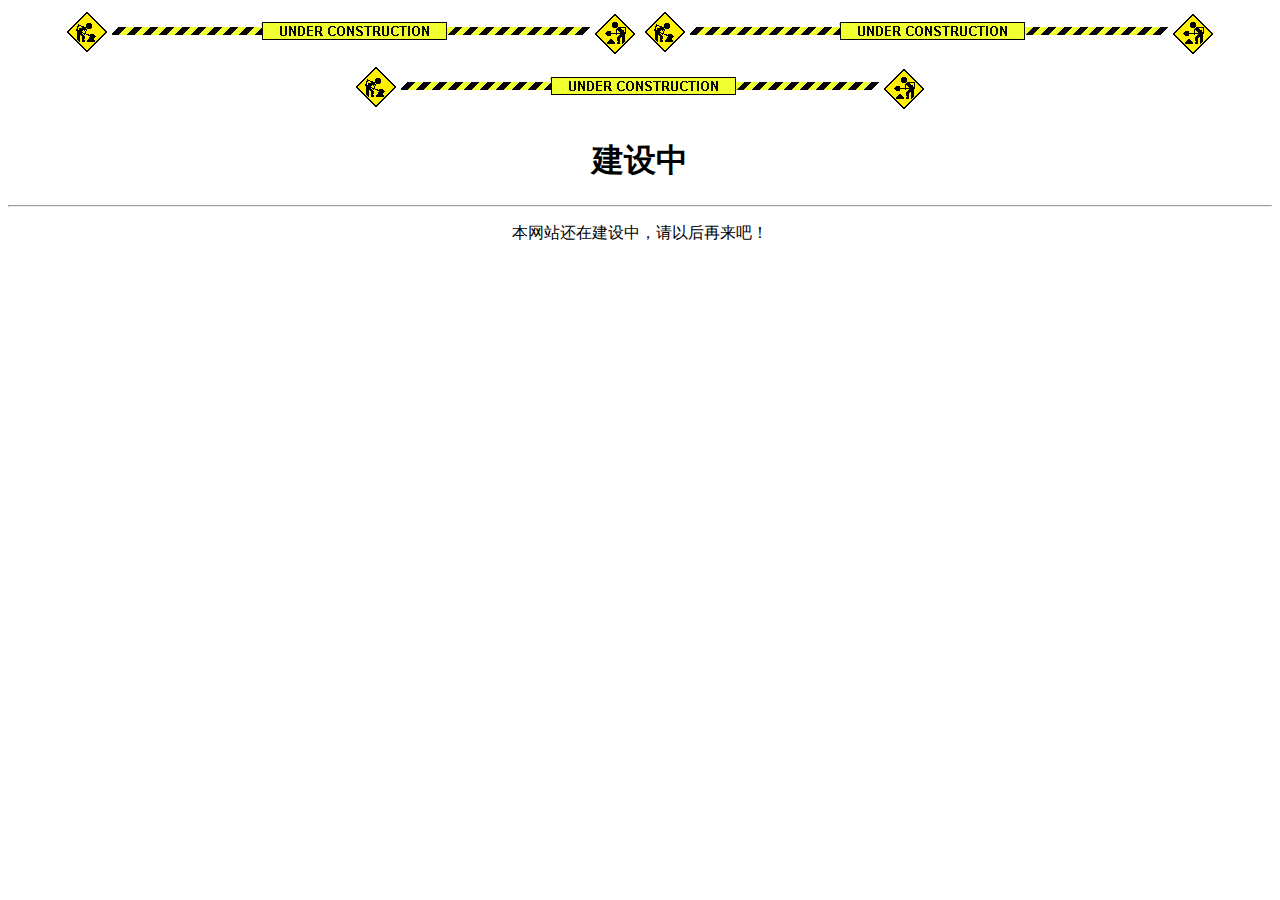
<file: index.htm>
<!doctype html>
<html>
    <head>
        <meta charset="utf-8">
        <title>
            建设中
        </title>
    </head>
    <body>
        <center>
            <img src="construction.gif">
            <img src="construction.gif">
            <img src="construction.gif">
            <h1>
                建设中
            </h1>
            <hr>
            <p>
                本网站还在建设中，请以后再来吧！
            </p>
        </center>
    </body>
</html>
</file>
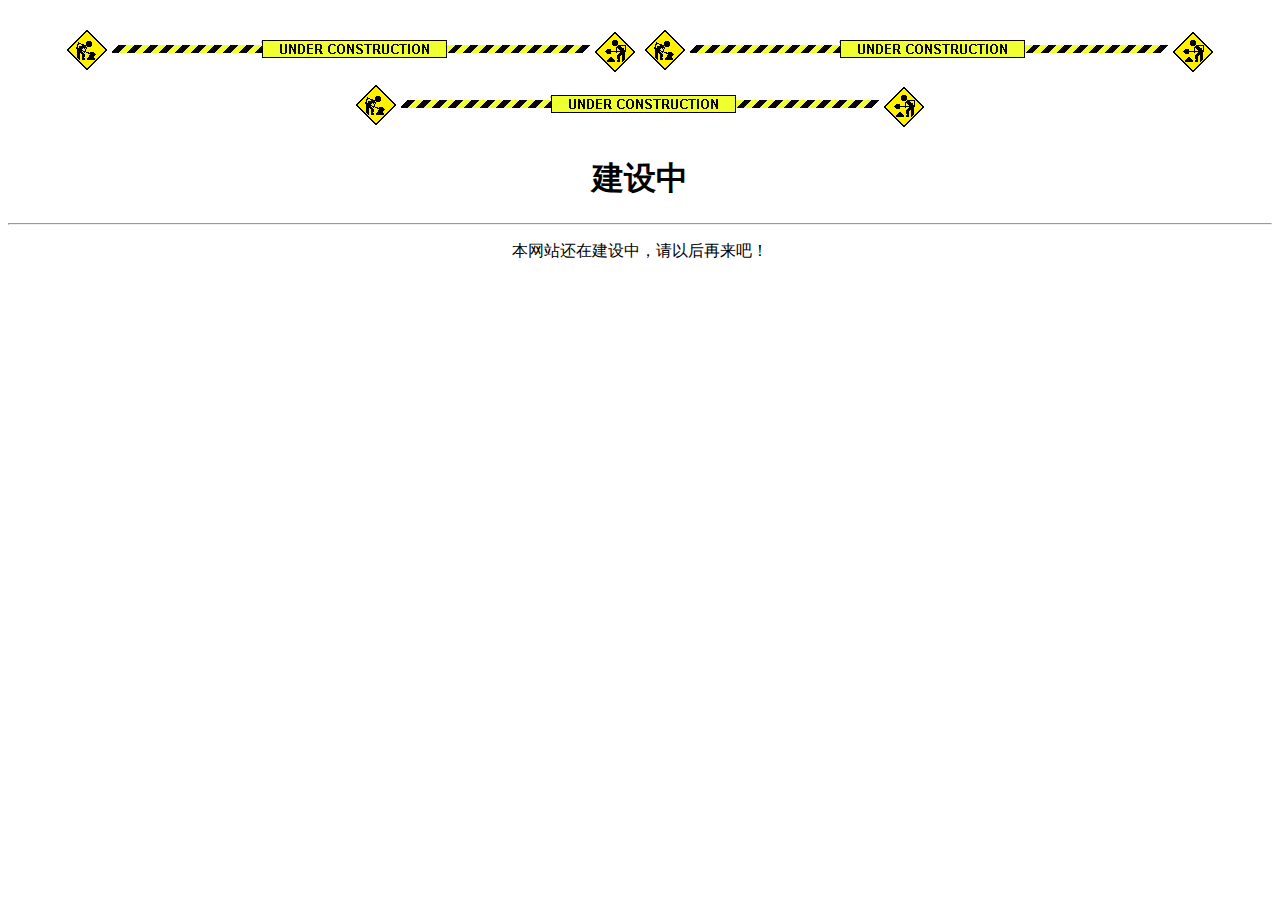
<file: index.html>
<!doctype html>
<html>
    <head>
        <meta charset="utf-8">
        <title>
            建设中
        </title>
    </head>
    <body>
        <center>
            <br>
            <img src="construction.gif">
            <img src="construction.gif">
            <img src="construction.gif">
            <h1>
                建设中
            </h1>
            <hr>
            <p>
                本网站还在建设中，请以后再来吧！
            </p>
        </center>
    </body>
</html>
</file>
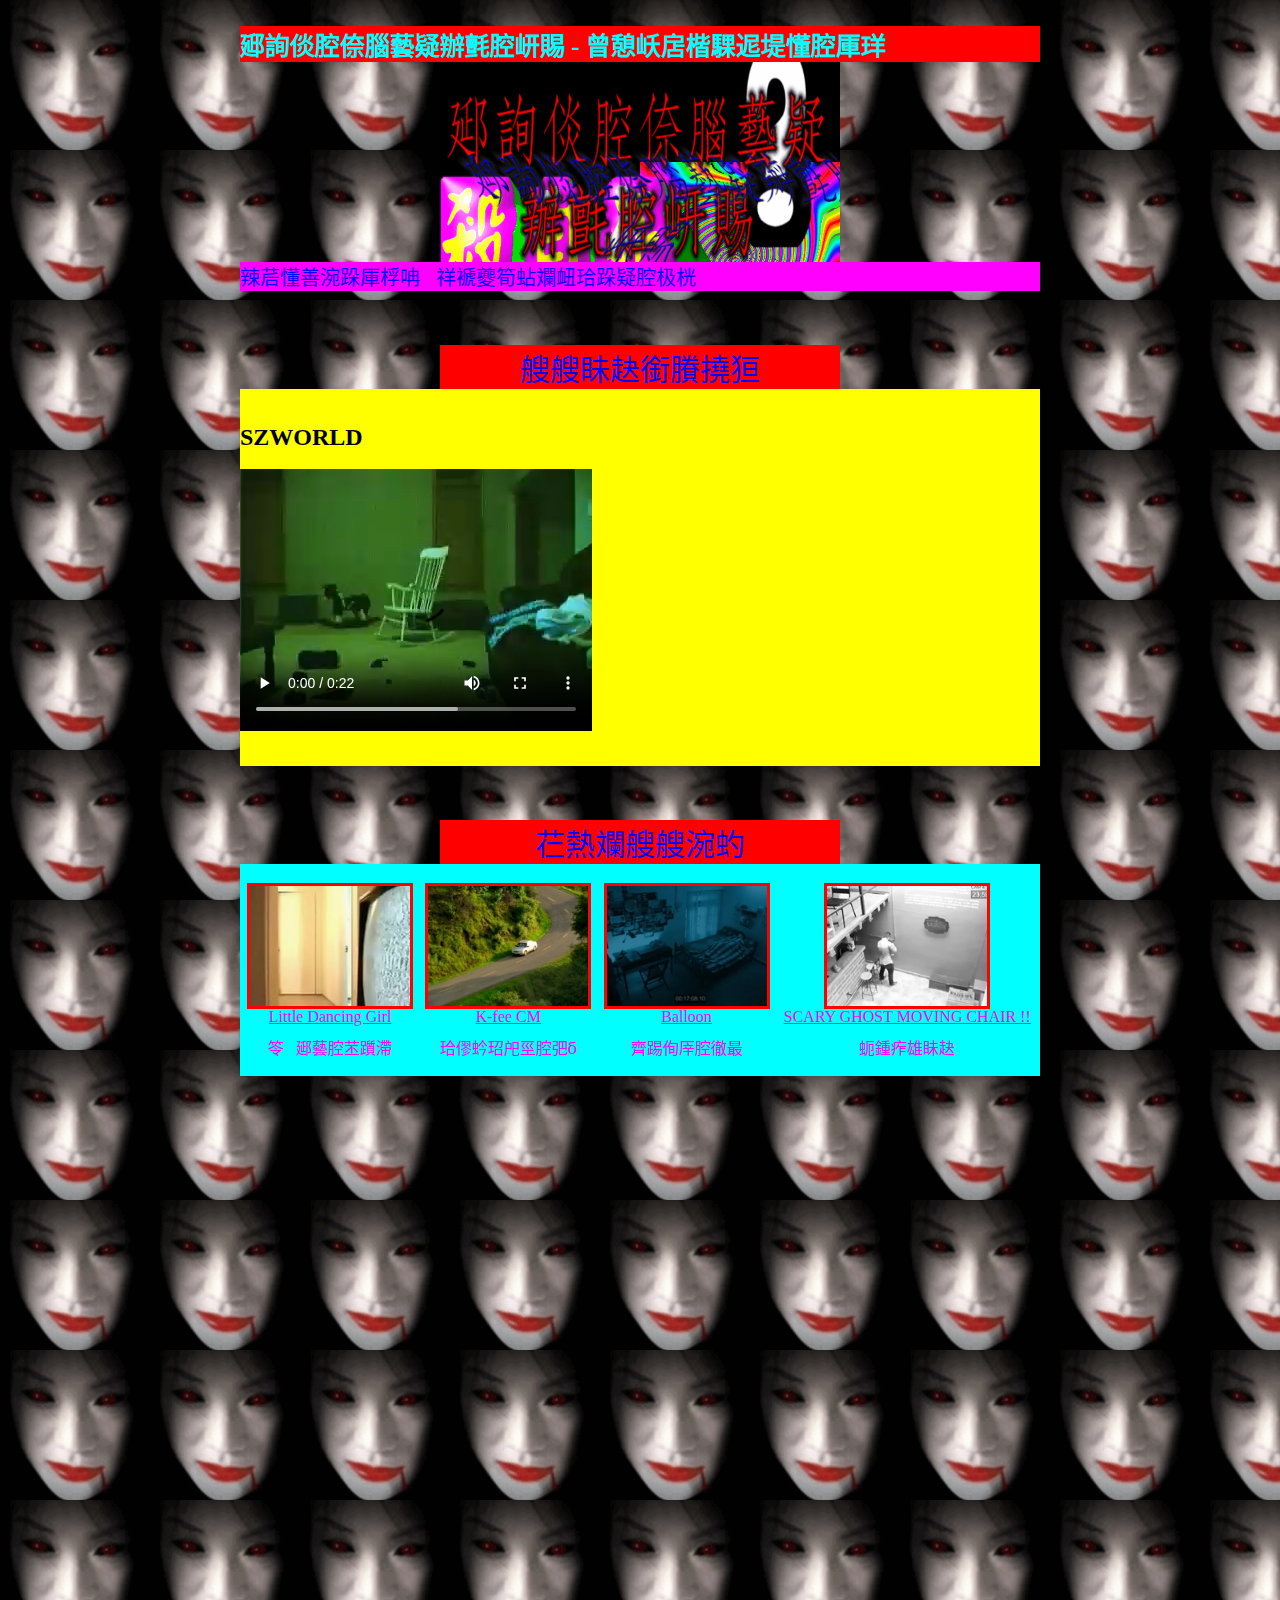
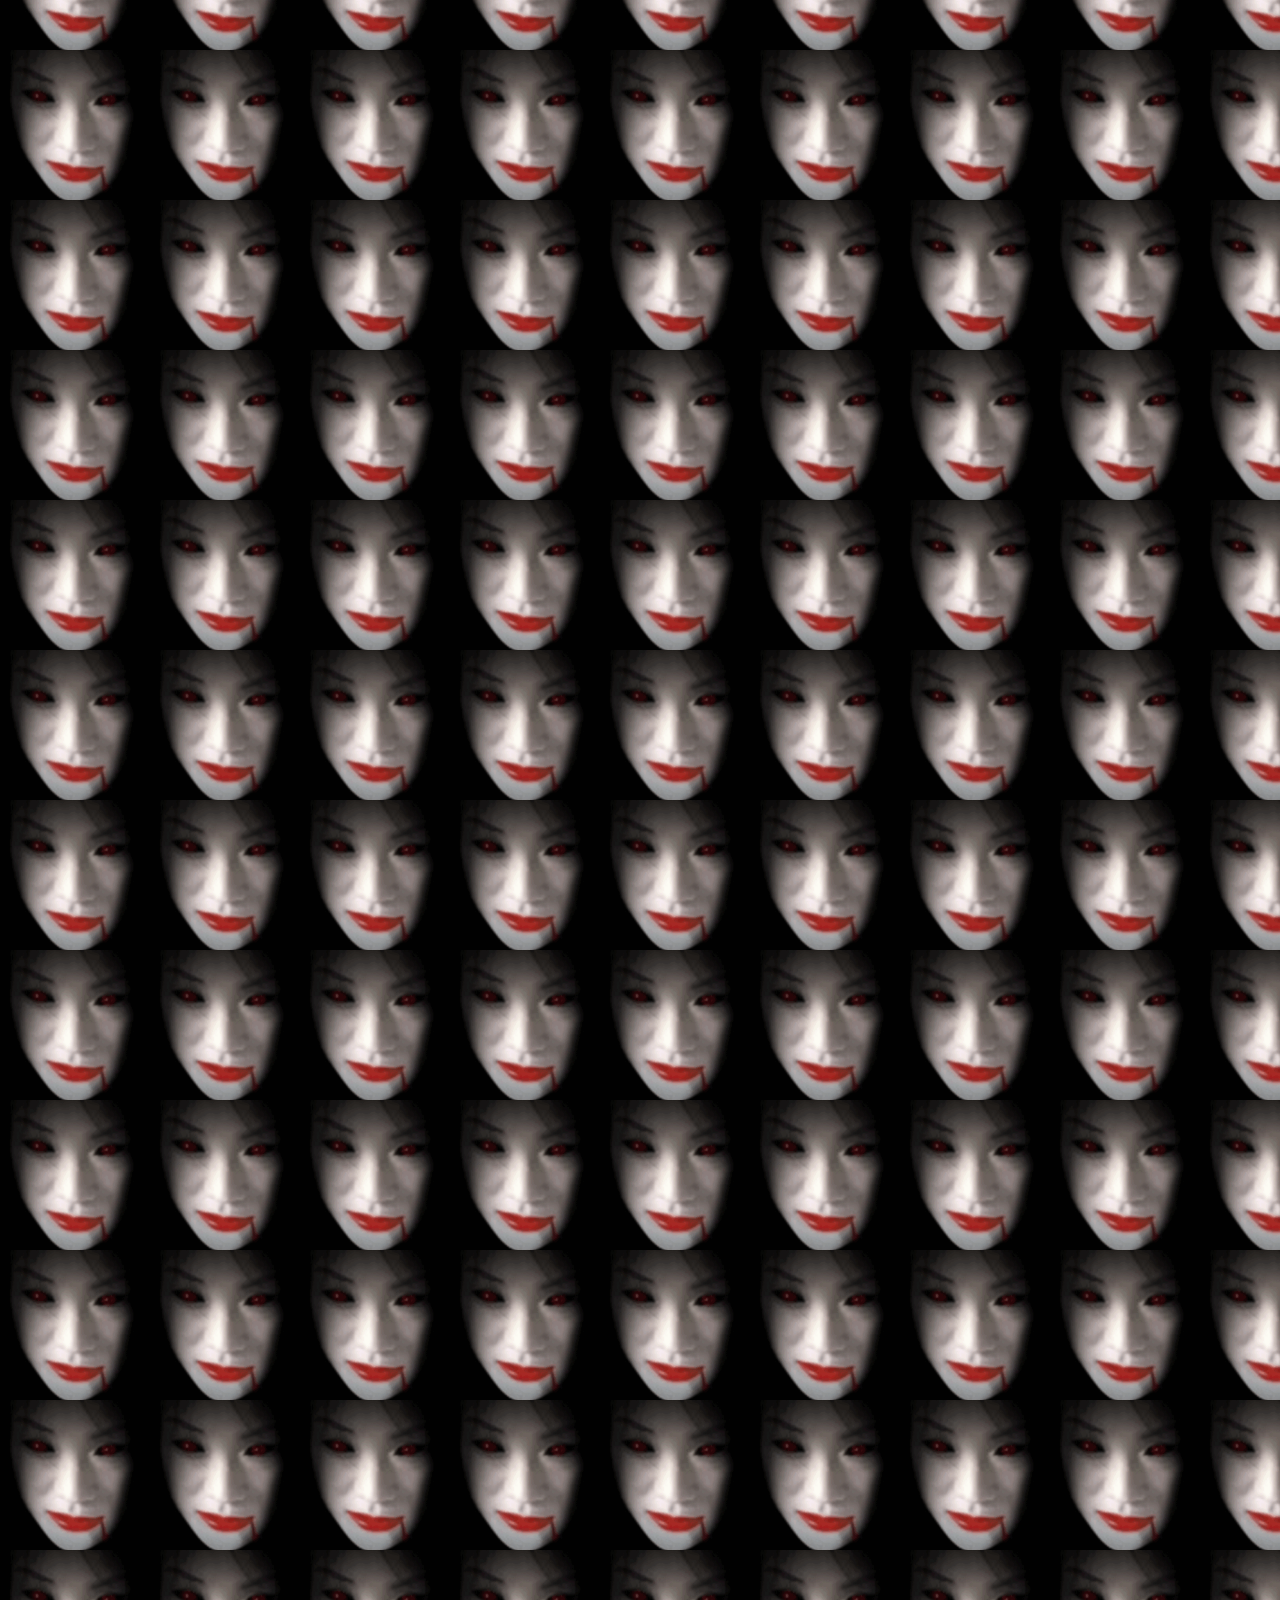
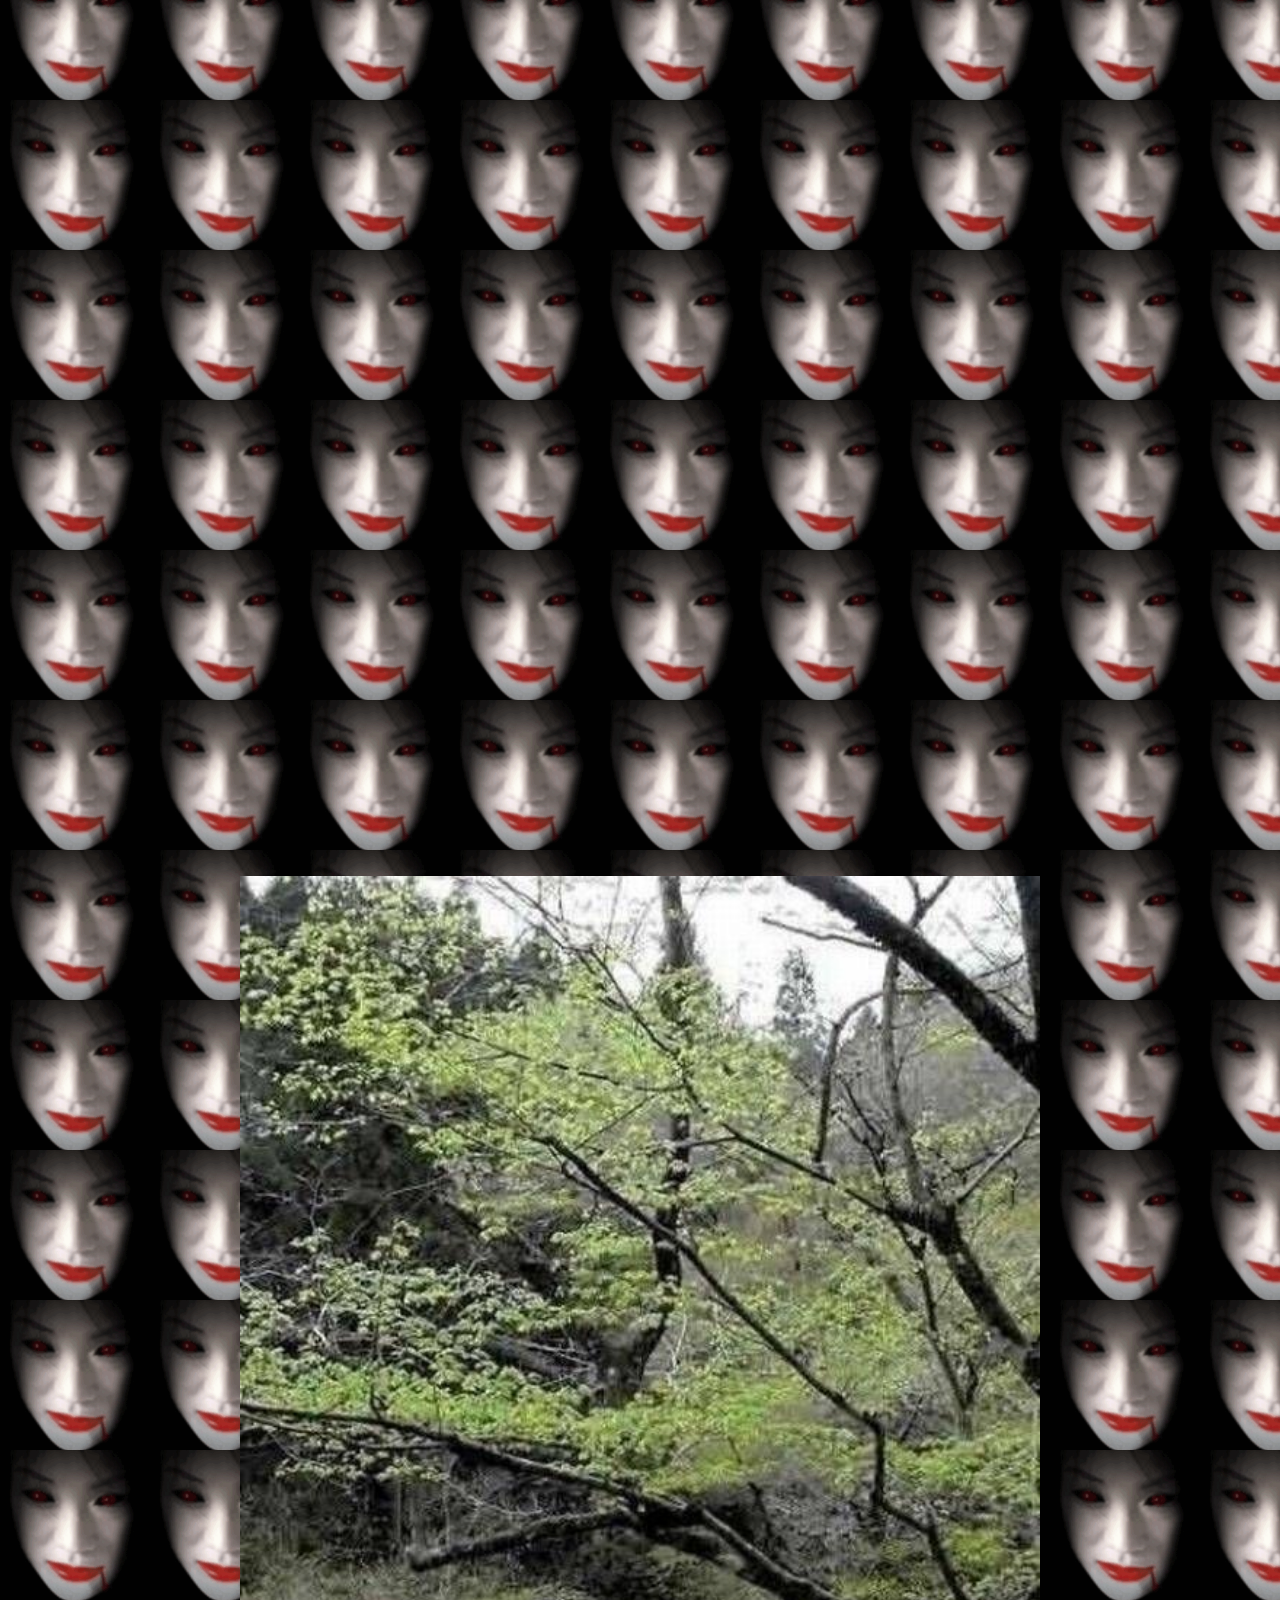
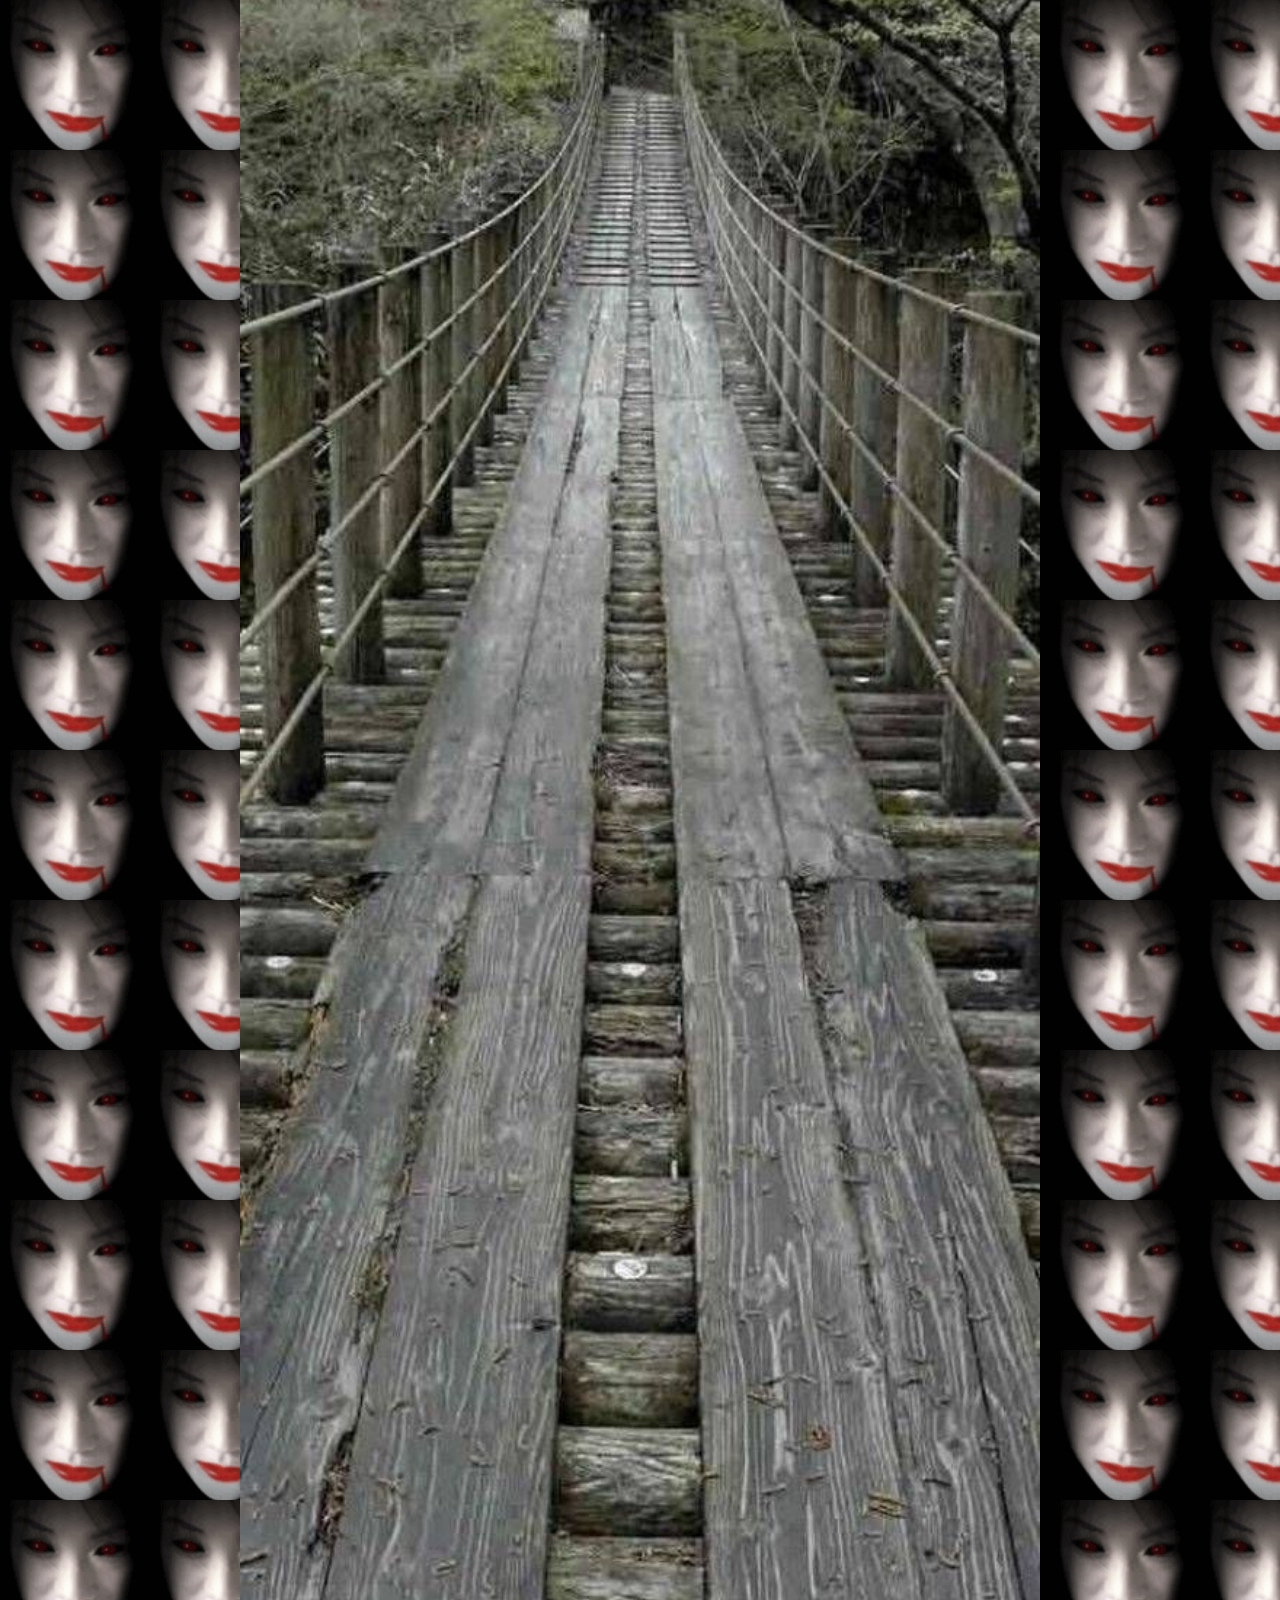
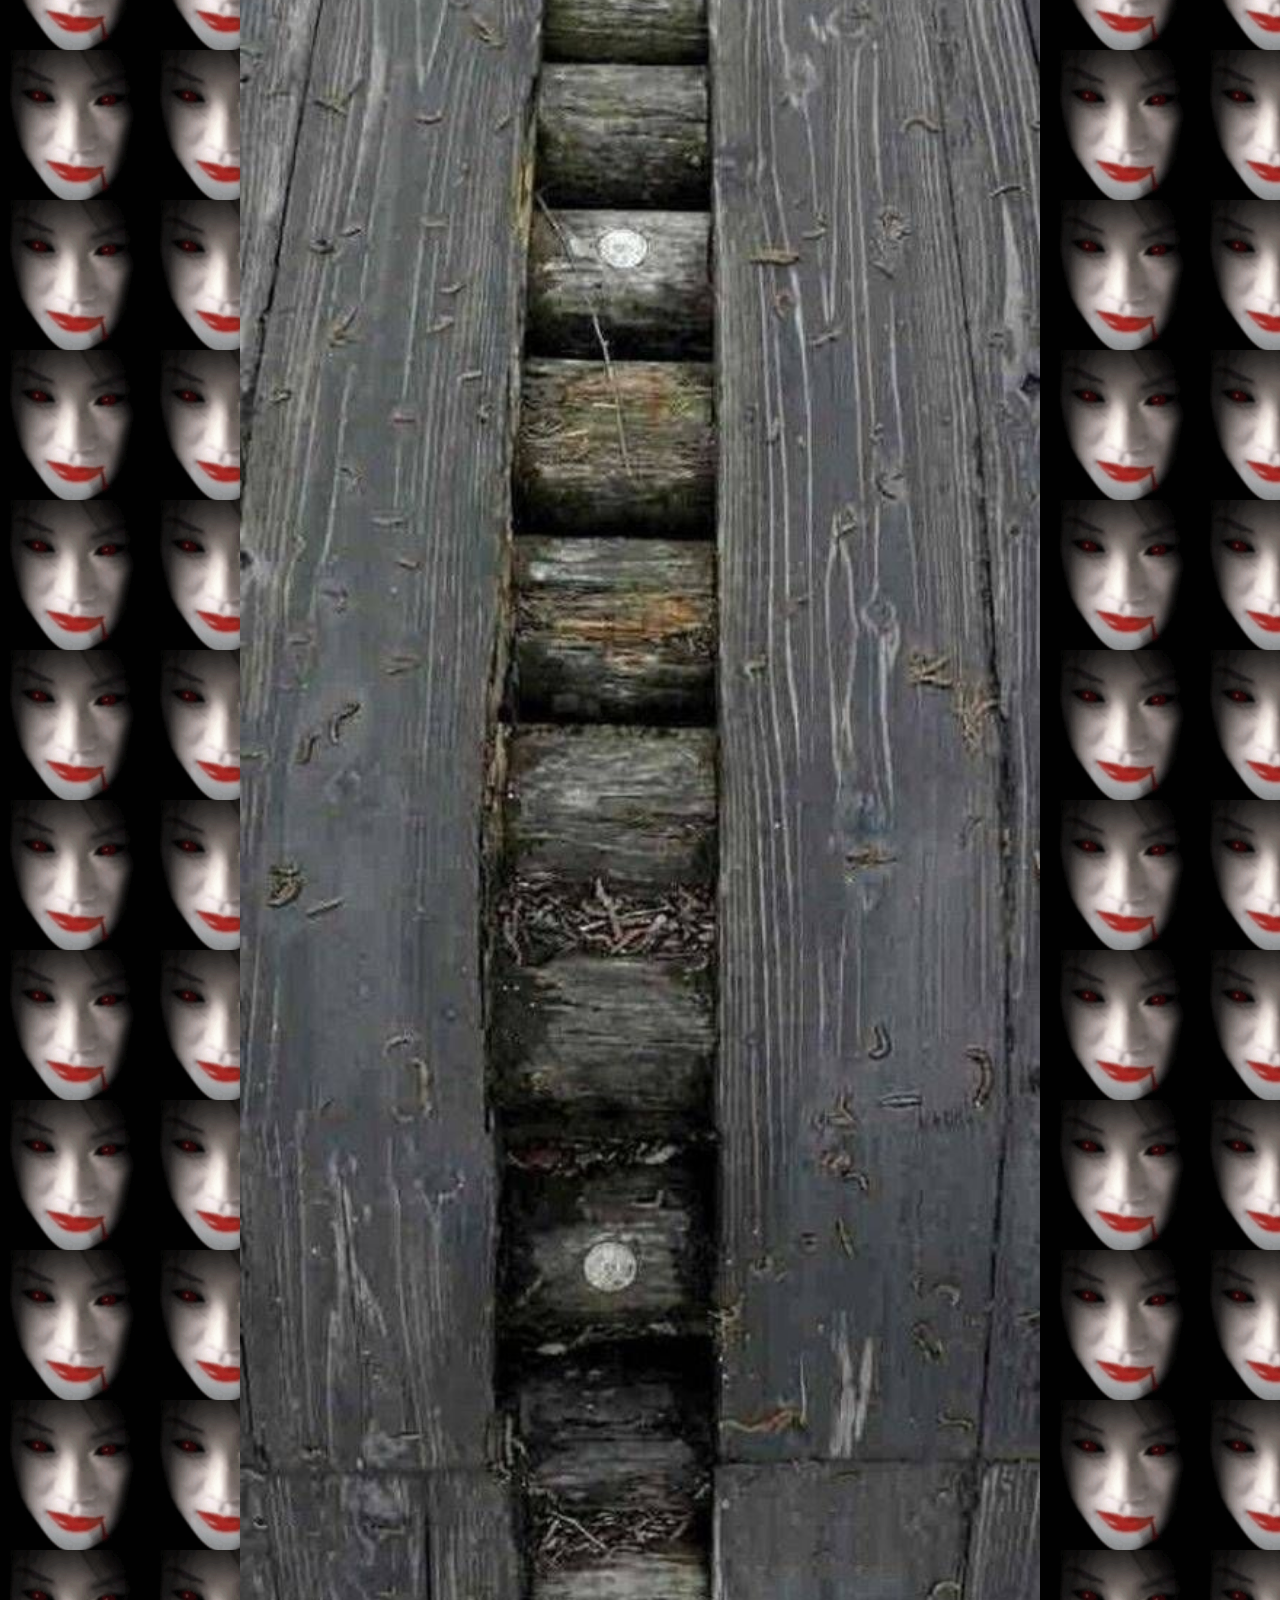
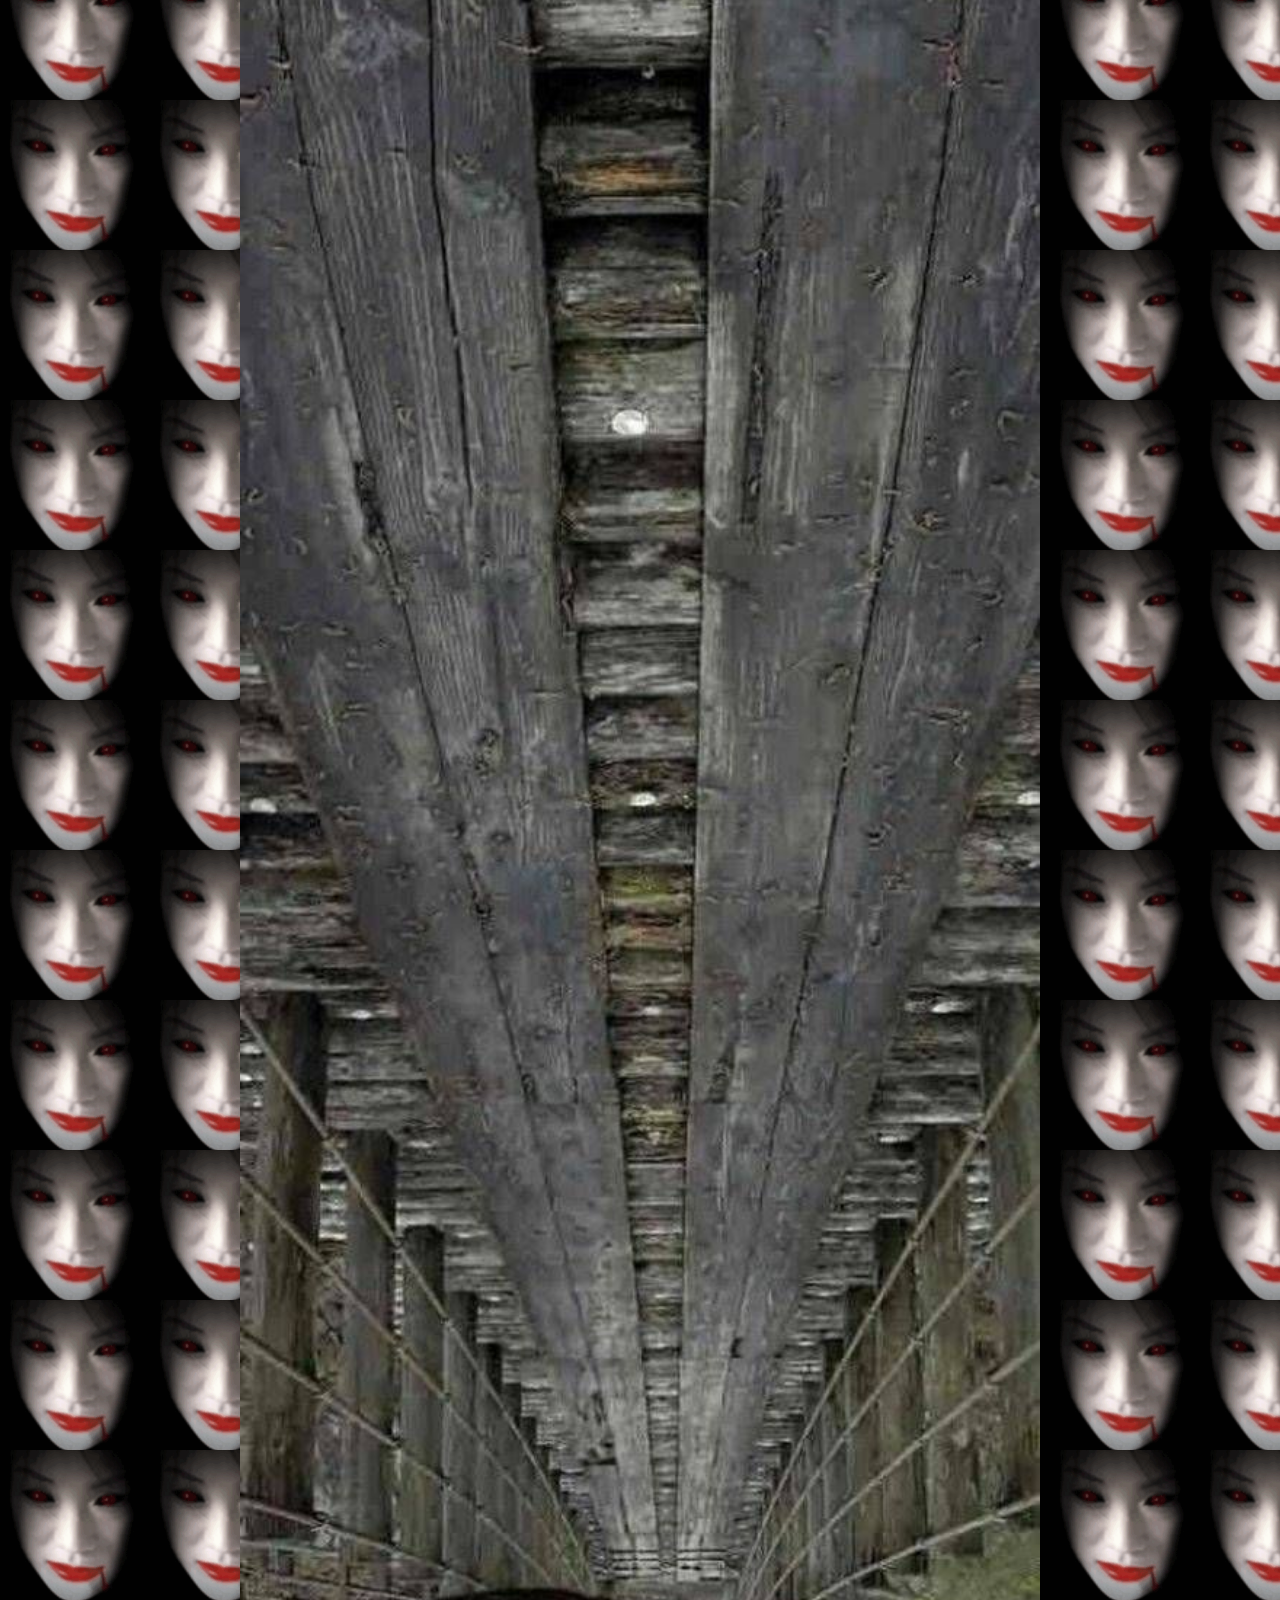
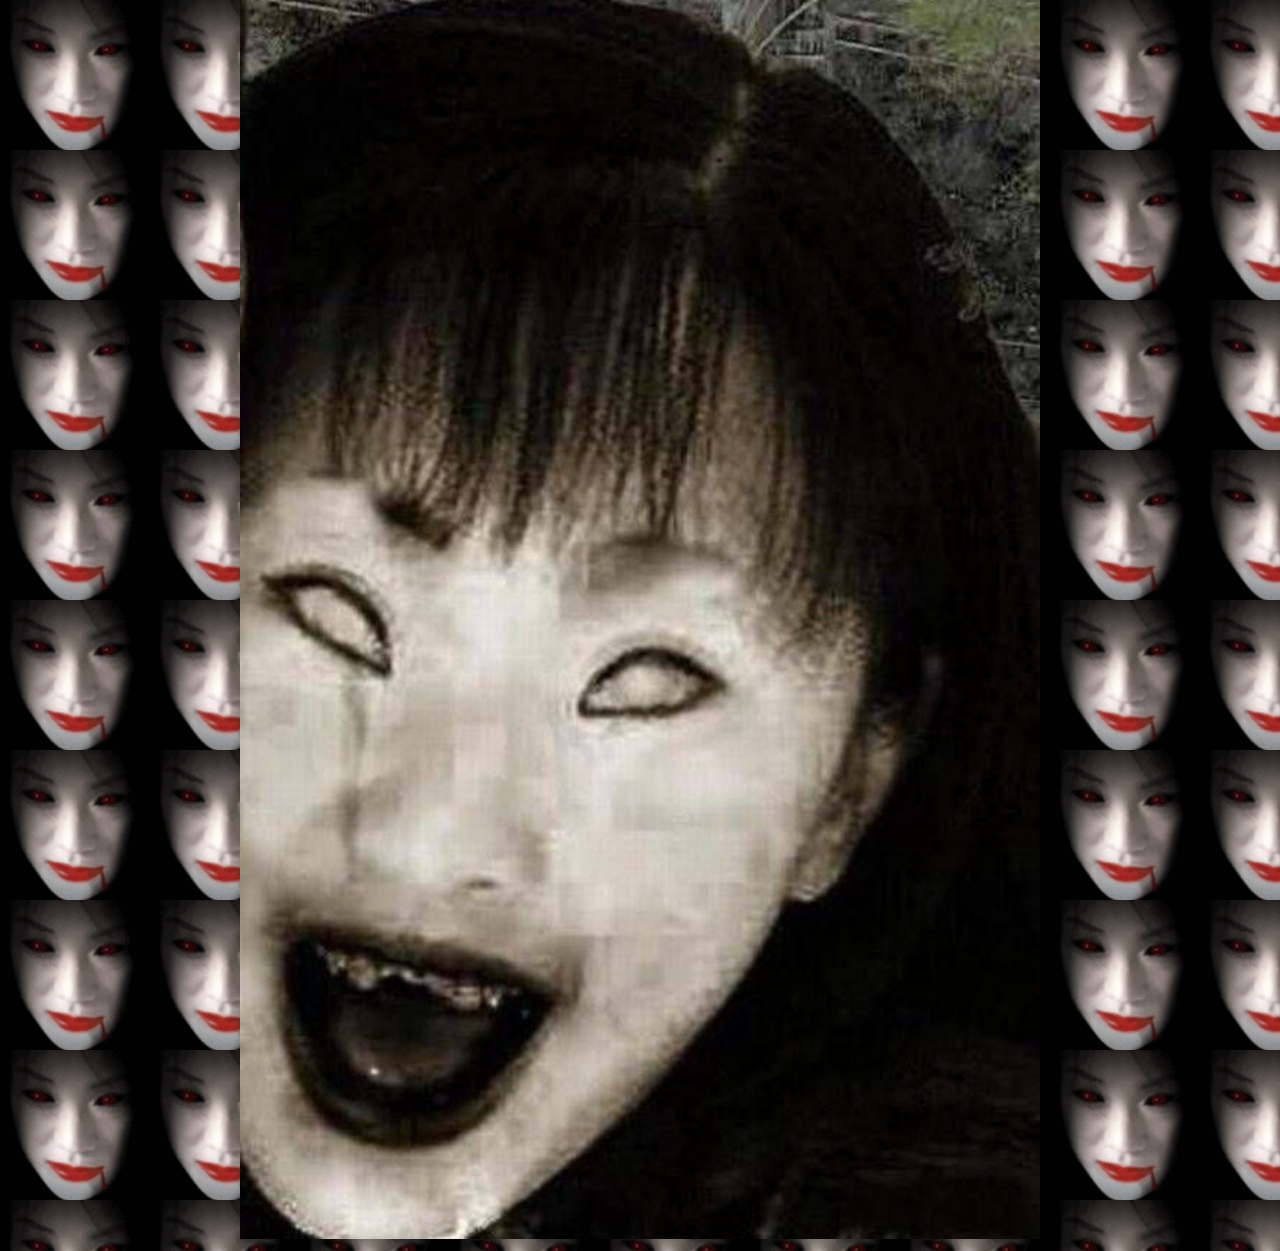
<file: video/1.html>
<!DOCTYPE html>
<html lang="zh-CN">

<head>
    <link rel="stylesheet" href="../styles.css">
    <meta charset="UTF-8">
    <link rel="stylesheet" href="https://cdn.plyr.io/3.7.8/plyr.css" />
    <script src="https://cdn.plyr.io/3.7.8/plyr.js"></script>
    <script src="https://cdn.plyr.io/3.7.8/plyr.polyfilled.js"></script>
    <title>
        郔詢倓腔倷腦藝疑辦氈腔岍賜
    </title>
</head>

<body>
    <div class="suoyou">
        <br>
        <div class="gun1">
            <span>
                郔詢倓腔倷腦藝疑辦氈腔岍賜 - 曾憩岆扂楷騍迡堤懂腔厙珜
            </span>
        </div>
        <a href="../index.html">
            <div class="biaoti">
                <img src="../images/1.gif" alt="岆梓枙芞砉韃" class="biaotitu">
            </div>
        </a>
        <div class="gun2">
            <span>
                辣茩懂善涴跺厙桴呥祥褫夔筍蛅斕衄珨跺疑腔极桄
            </span>
        </div>
        <br>
        <br>
        <br>
        <div class="fenlei">
            艘艘眛赽銜賸撓狟
        </div>
        <div class="shipin">
            <br>
            <h2>
                SZWORLD
            </h2>
            <video id="player" controls>
                <source src="1.mp4" type="video/mp4" alt="SZWORLD">
            </video>
            <br>
            <br>
            <br>
        </div>
        <br>
        <br>
        <br>
        <div class="fenlei">
            芢熱斕艘艘涴虳
        </div>
        <table class="tuijian">
            <td>
                <br>
                <a href="2.html">
                    <div class="tuijiantu">
                        <img src="../images/4.jpg" alt="Little_Dancing_Girl" class="tuijiantupian">
                    </div>
                </a>
                <a href="2.html">
                    Little Dancing Girl
                </a>
                <p>
                    笭郔藝腔苤躓滯
                </p>
            </td>
            <td>
                <br>
                <a href="3.html">
                    <div class="tuijiantu">
                        <img src="../images/5.jpg" alt="K-fee_CM" class="tuijiantupian">
                    </div>
                </a>
                <a href="3.html">
                    K-fee CM
                </a>
                <p>
                    珨僇蚙玿戺巠腔弝
                </p>
            </td>
            <td>
                <br>
                <a href="4.html">
                    <div class="tuijiantu">
                        <img src="../images/6.jpg" alt="Balloon" class="tuijiantupian">
                    </div>
                </a>
                <a href="4.html">
                    Balloon
                </a>
                <p>
                    齊踢侚厗腔徹最
                </p>
            </td>
            <td>
                <br>
                <a href="5.html">
                    <div class="tuijiantu">
                        <img src="../images/8.jpg" alt="SCARY GHOST MOVING CHAIR !!" class="tuijiantupian">
                    </div>
                </a>
                <a href="5.html">
                    SCARY GHOST MOVING CHAIR !!
                </a>
                <p>
                    蚅鍾痄雄眛赽
                </p>
            </td>
        </table>
        <div class="br">
        </div>
        <div class="qiao">
            <img src="../images/7.jpg" alt="This_bridge_sugeee" class="qiaotu">
        </div>
    </div>
    <script>
        const player = new Plyr('#player');
    </script>
</body>

</html>
</file>
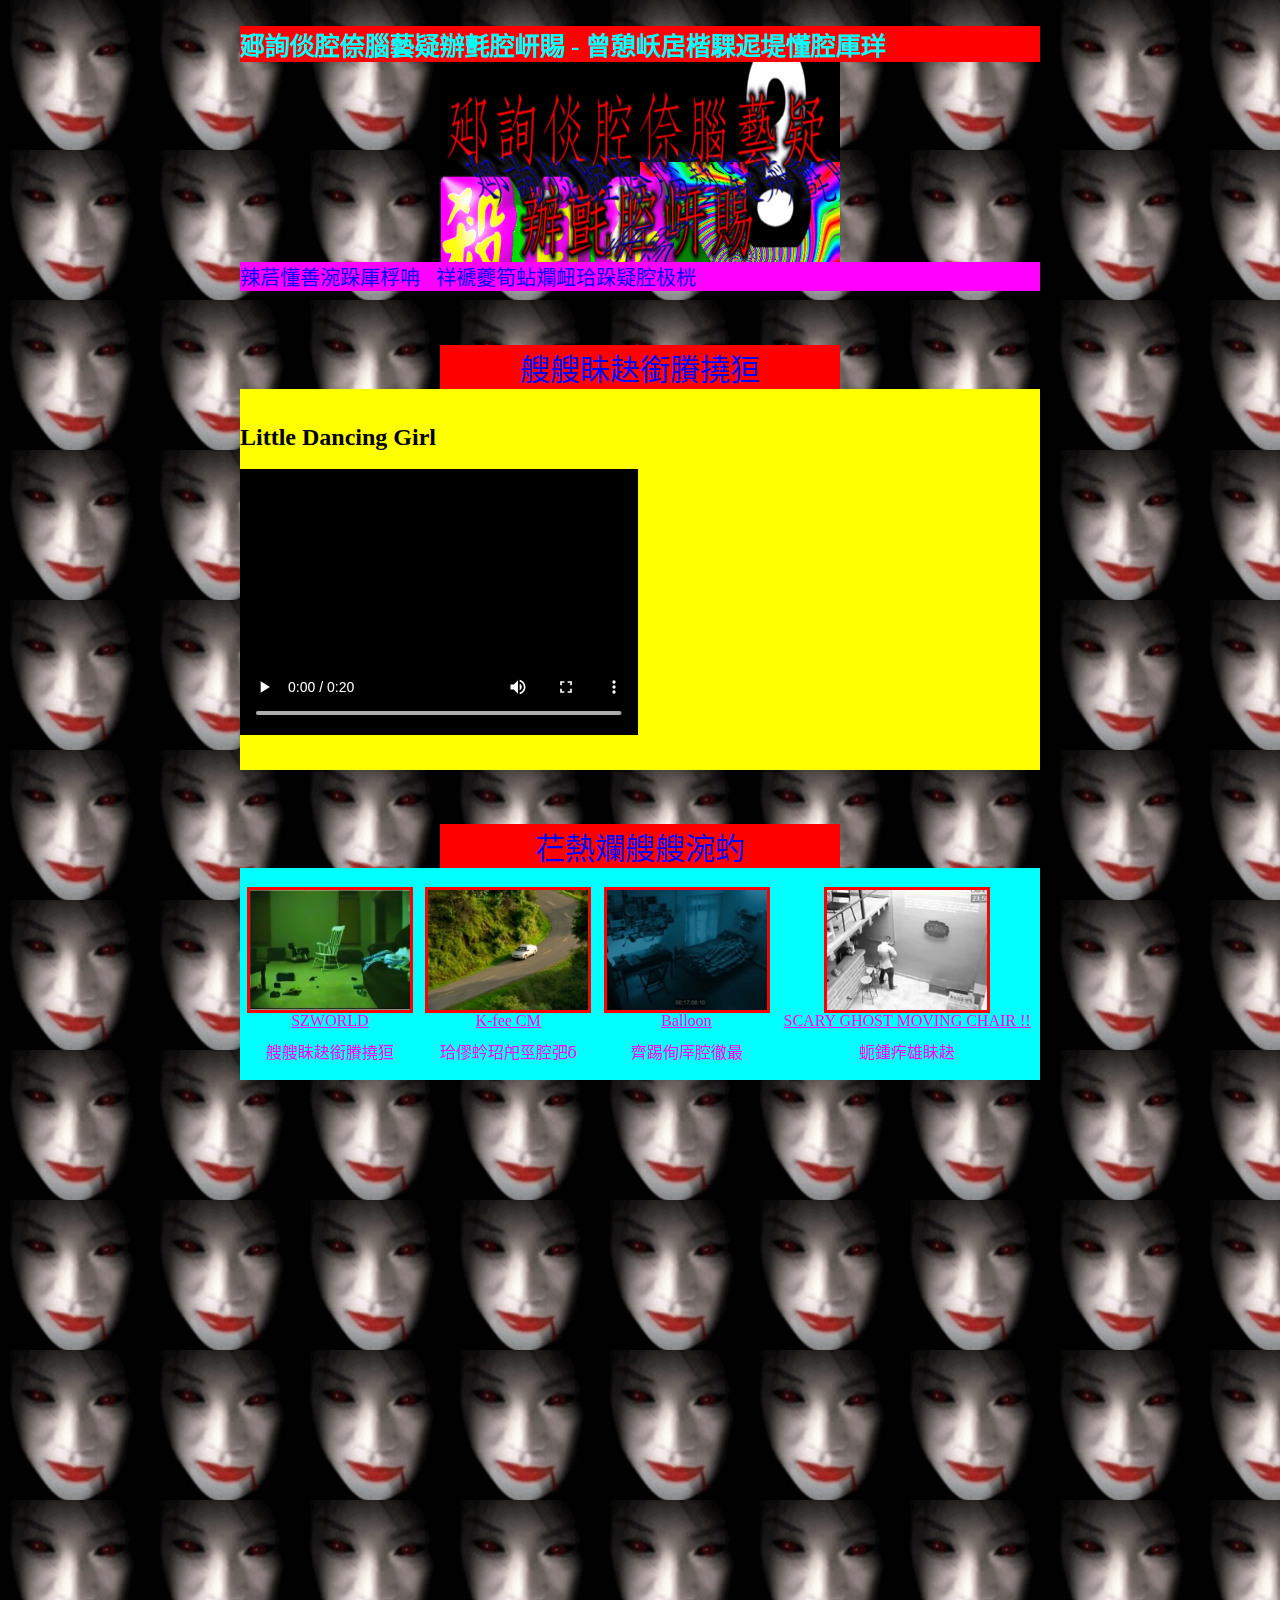
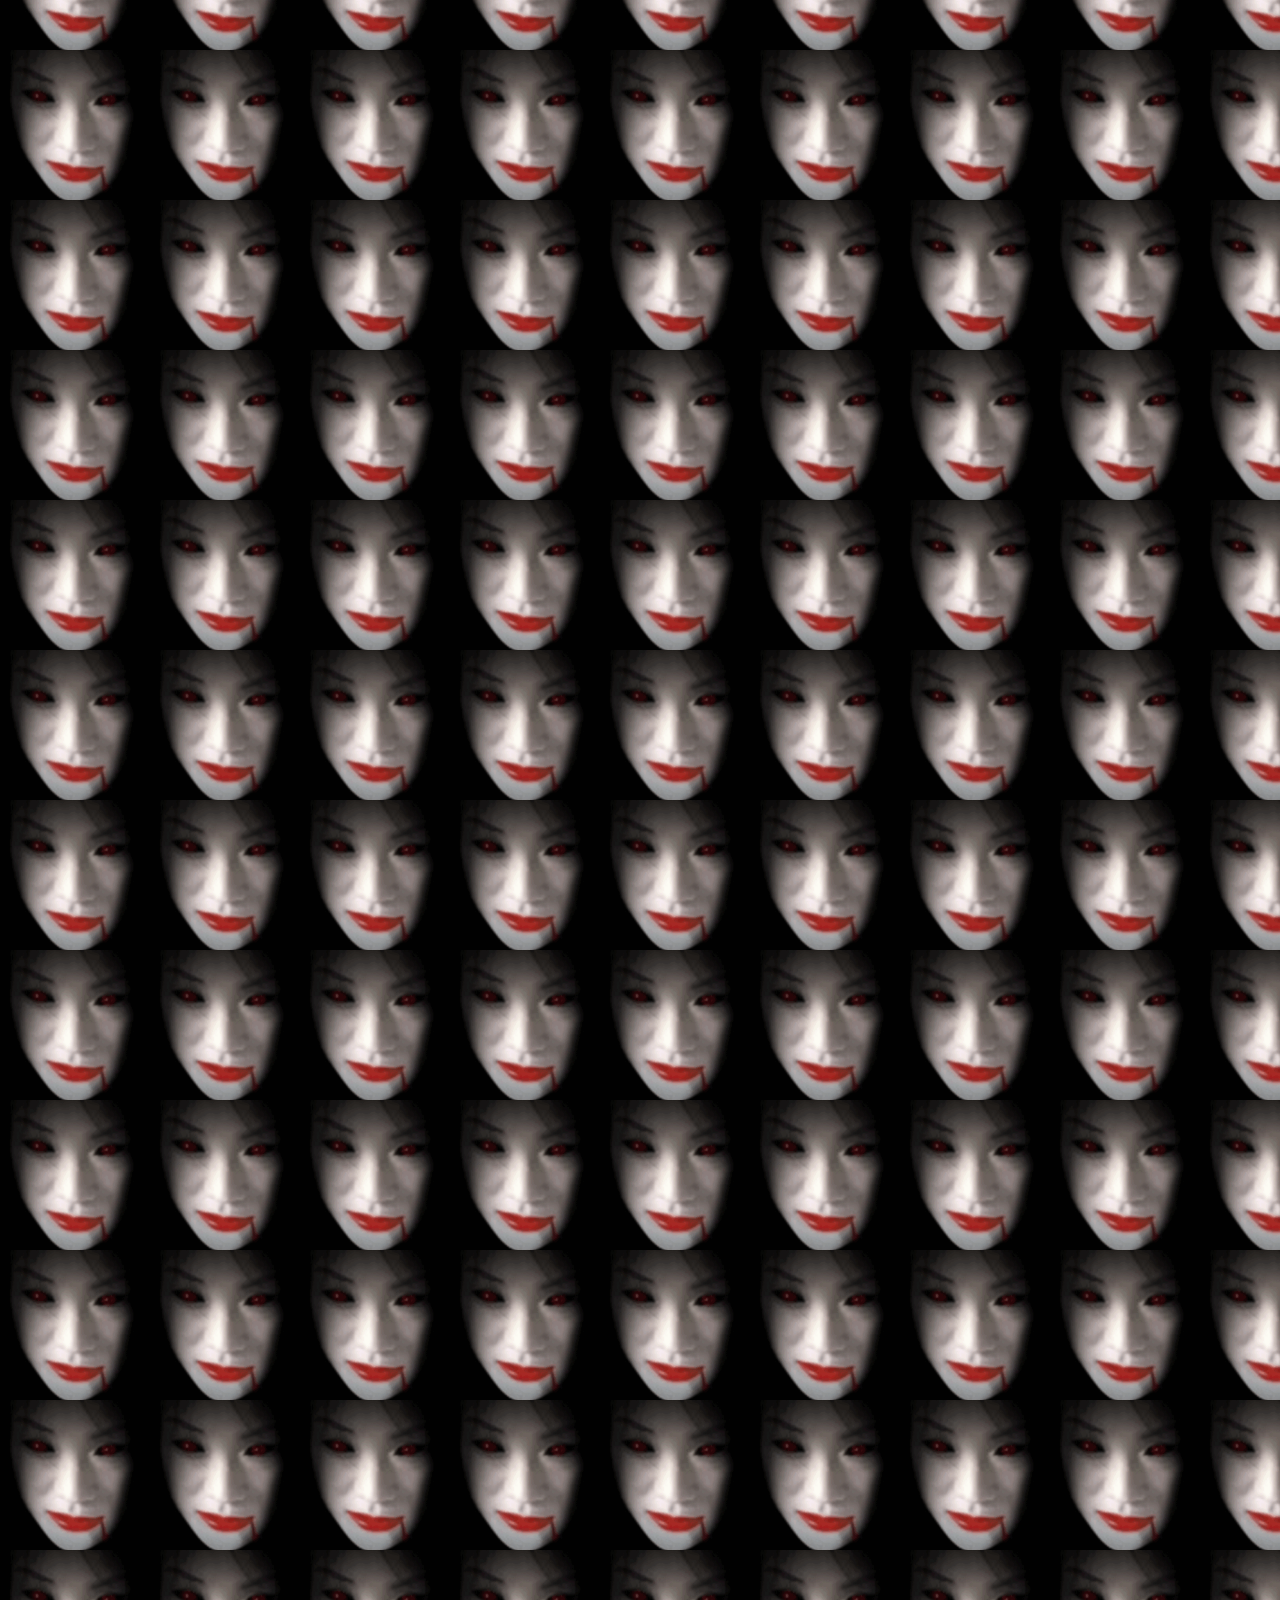
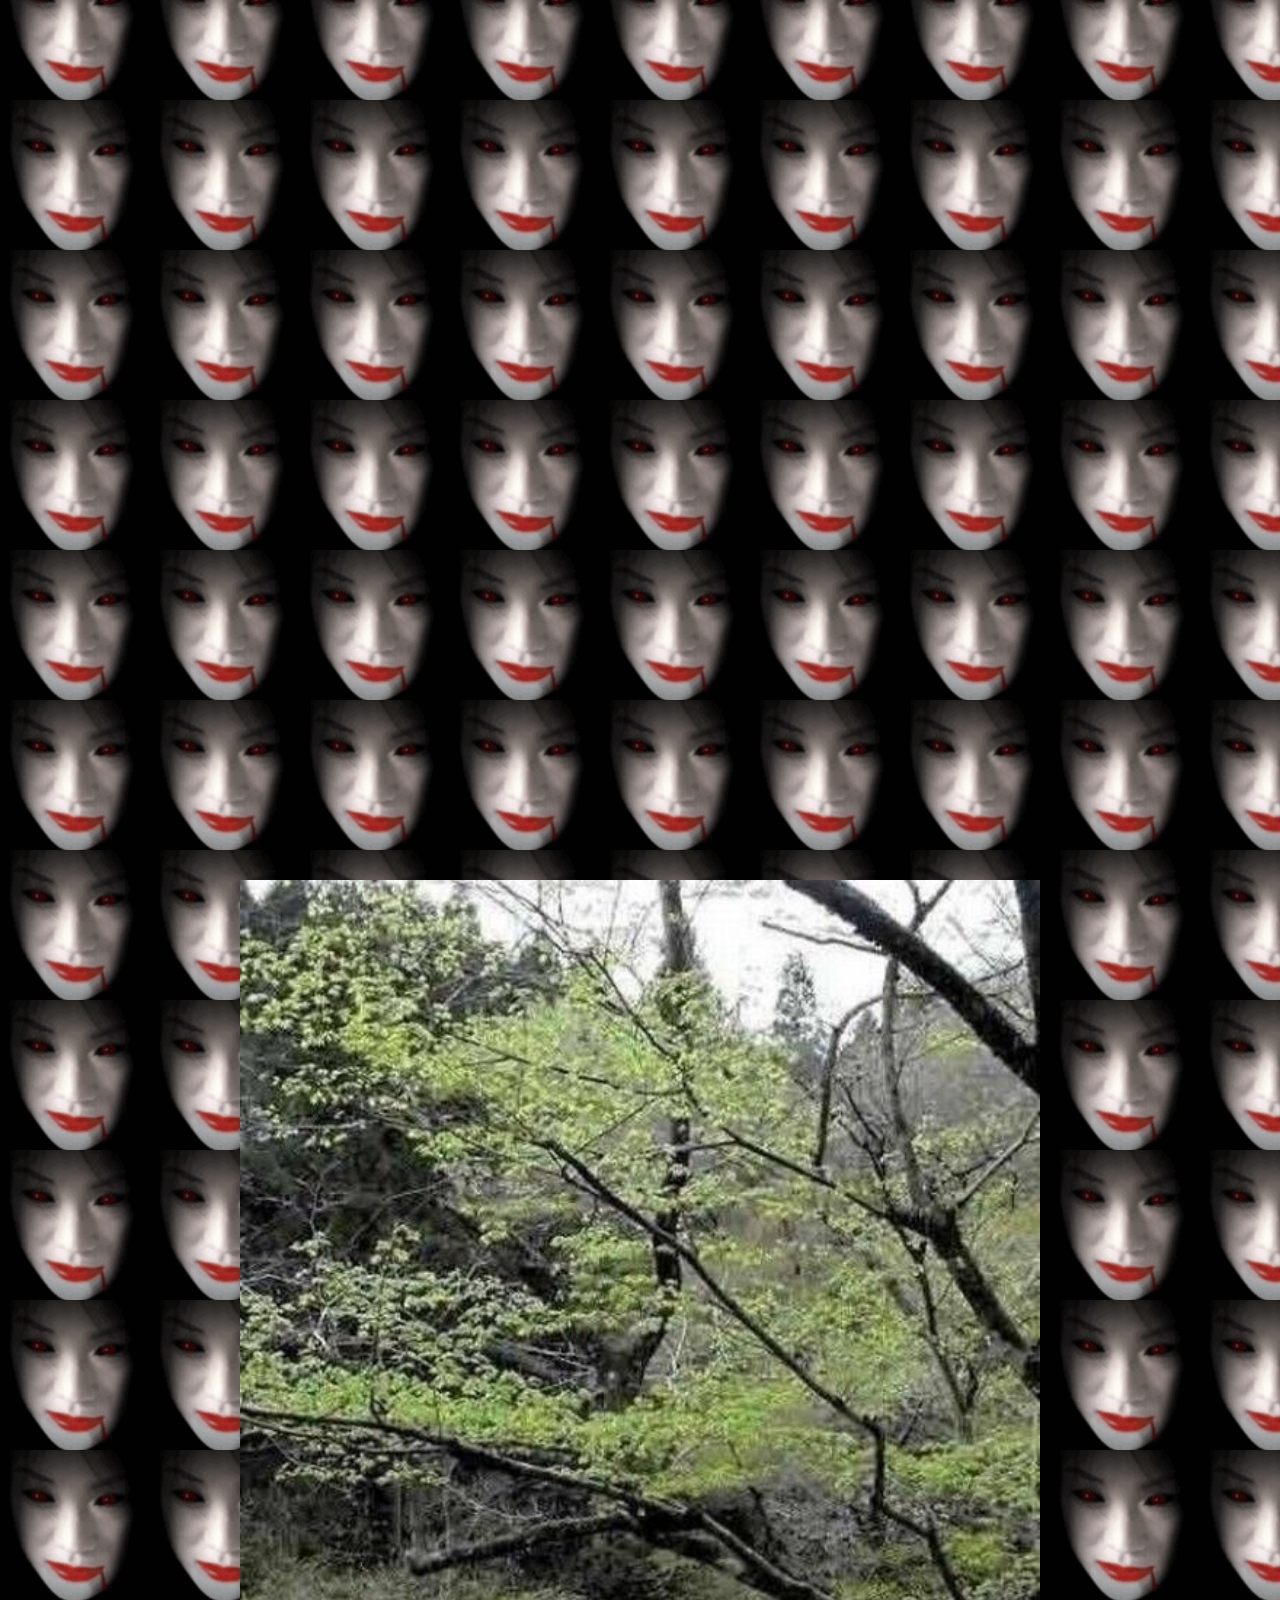
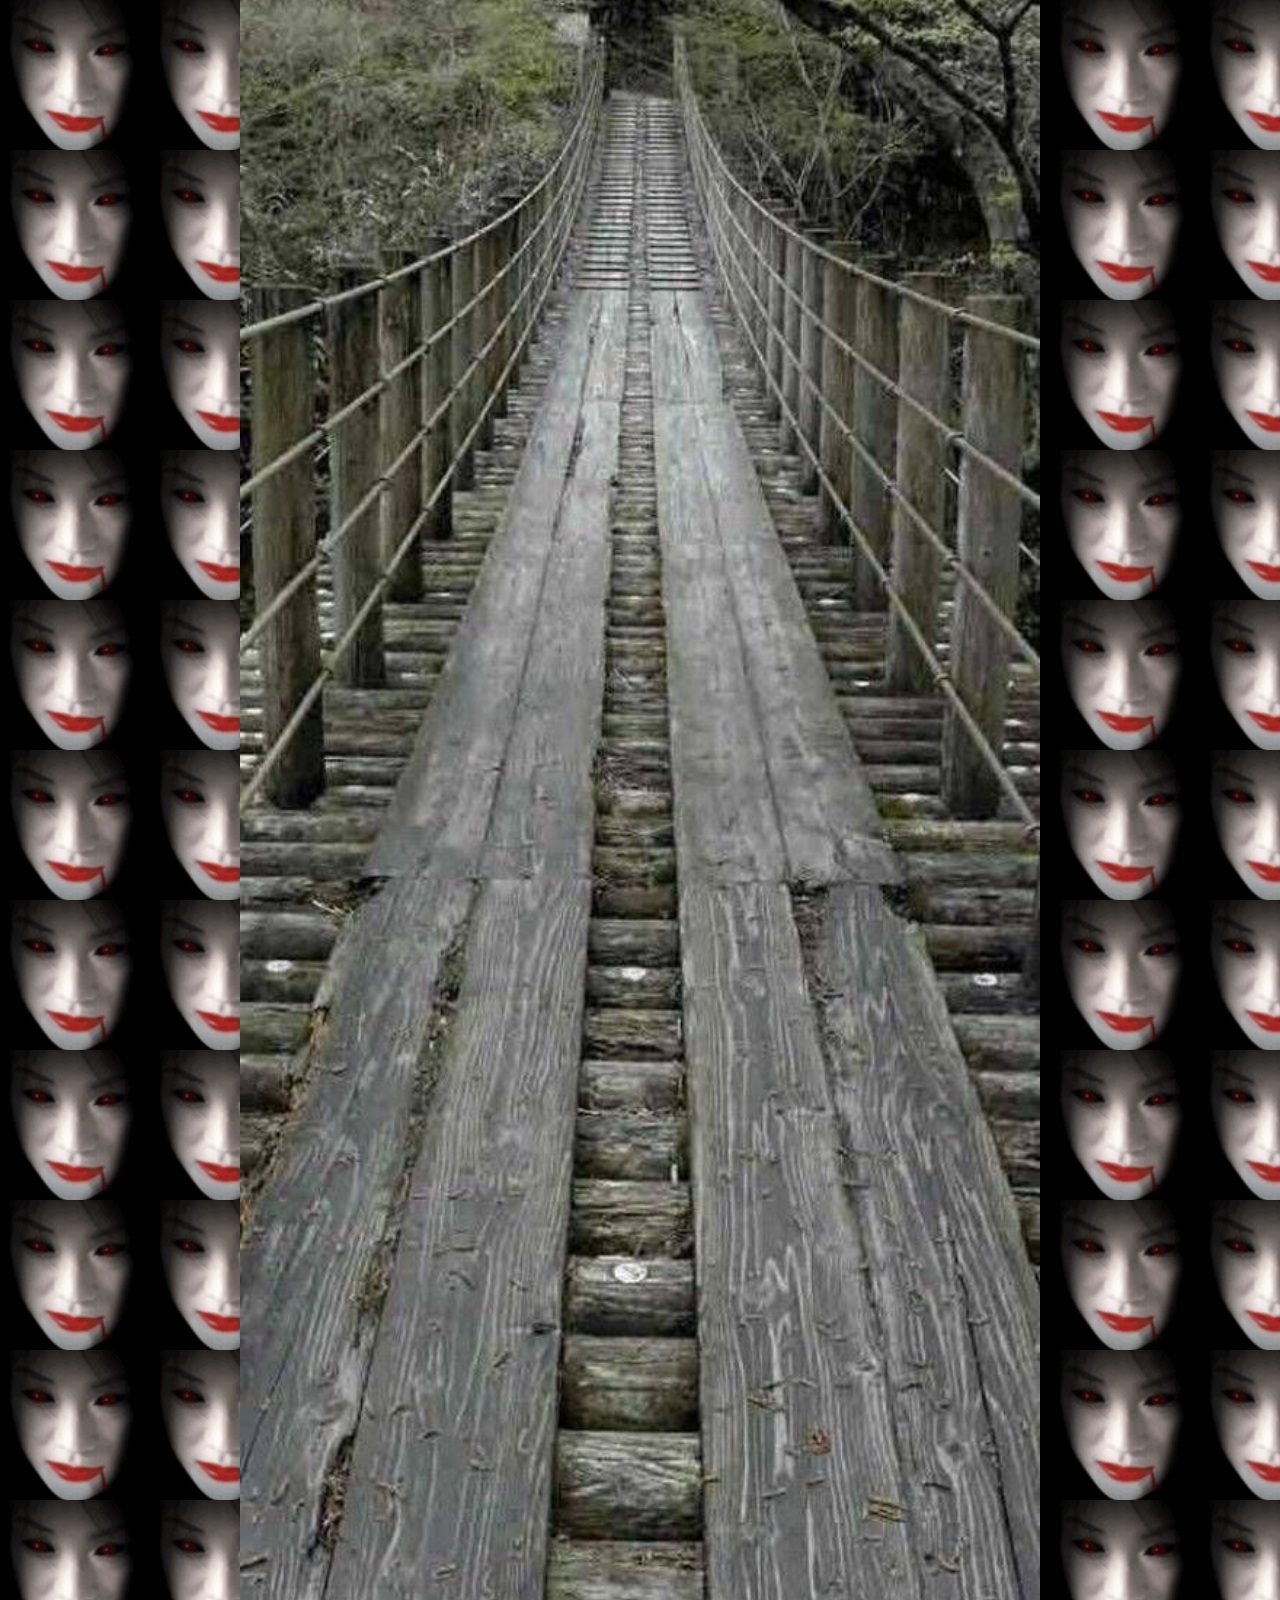
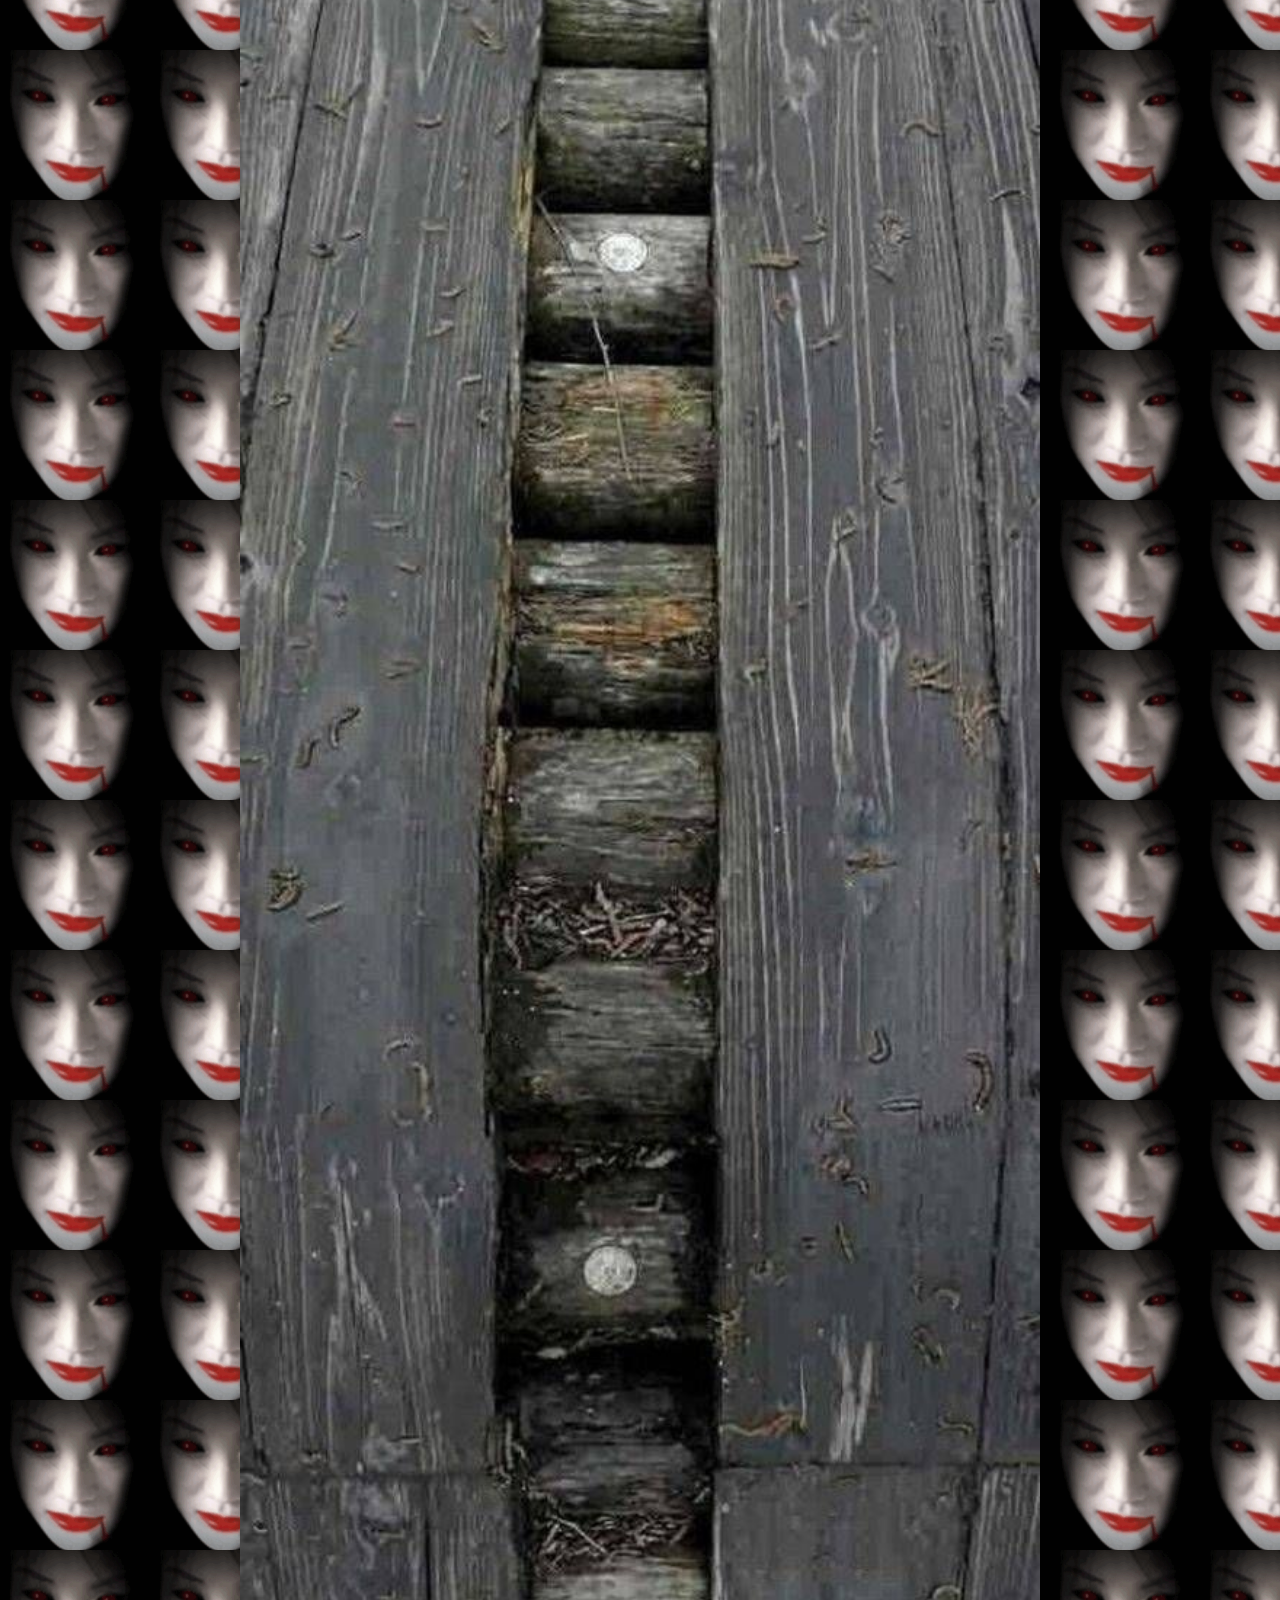
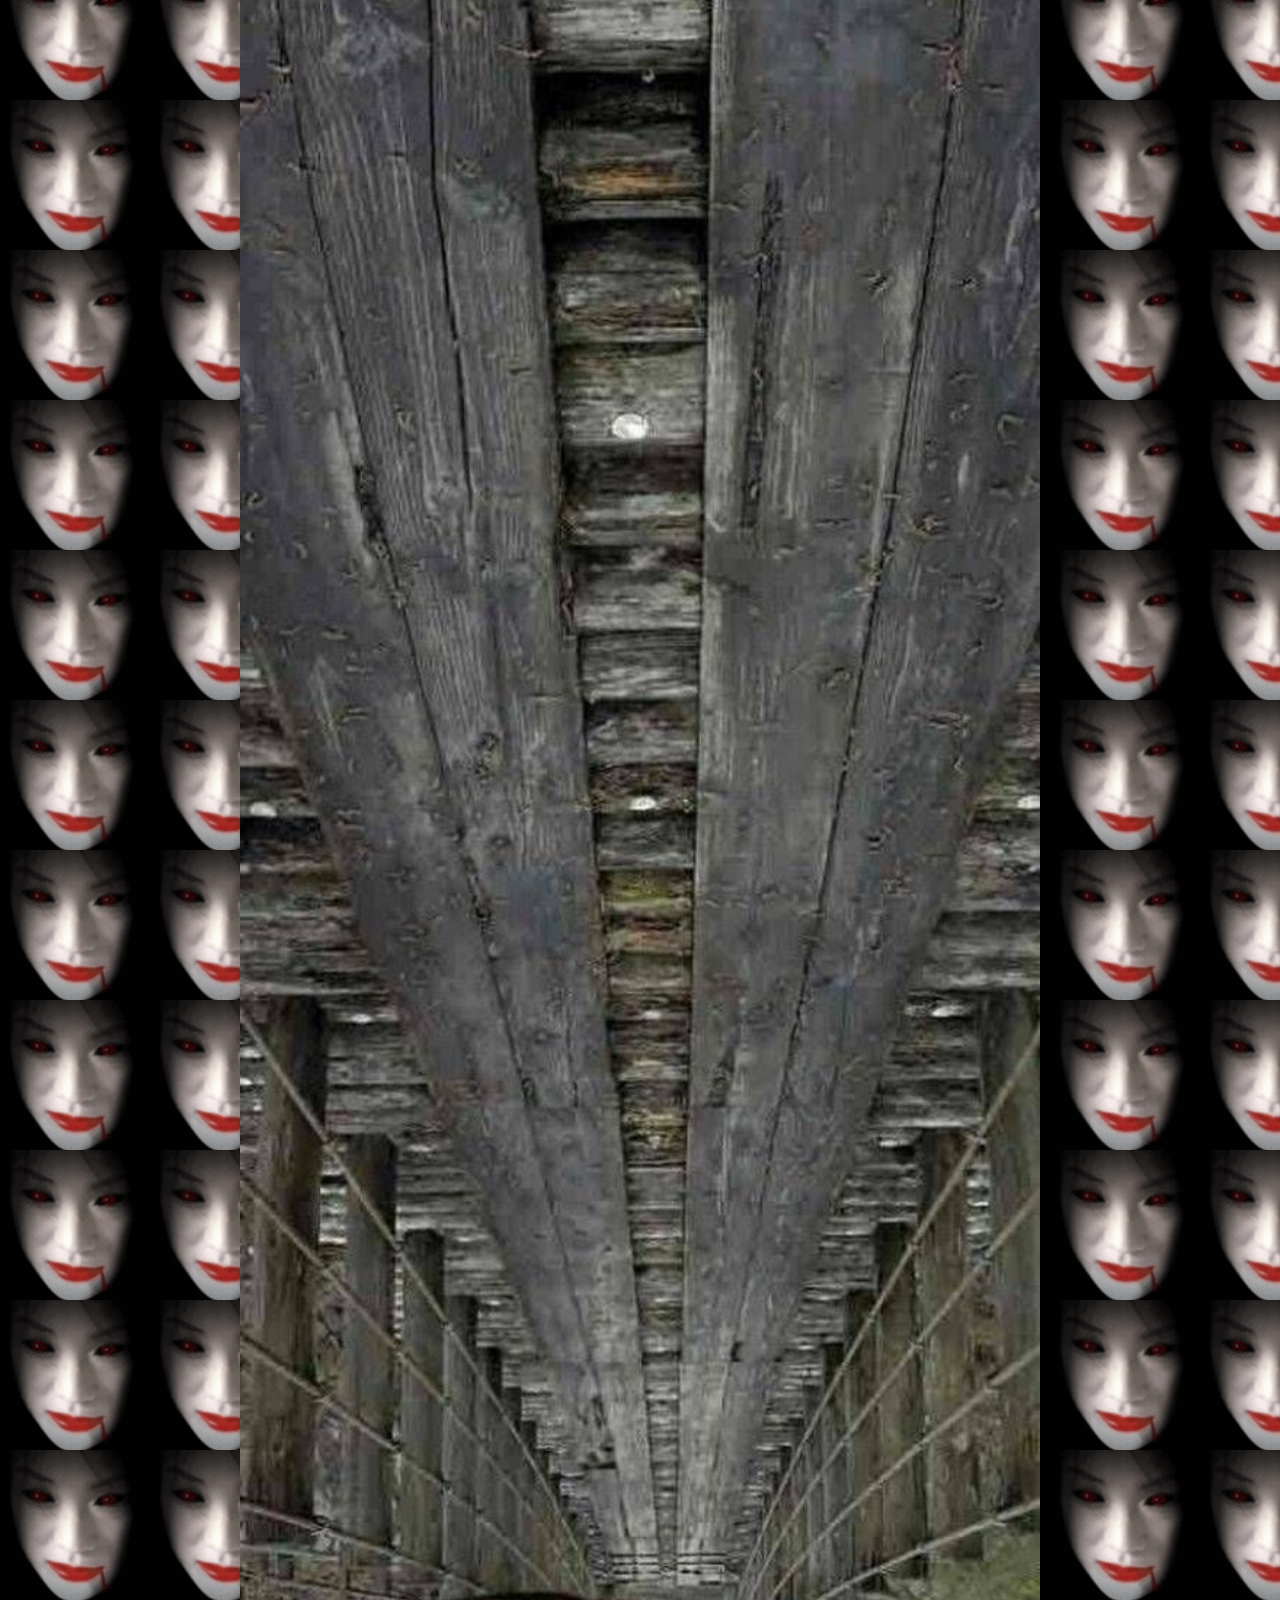
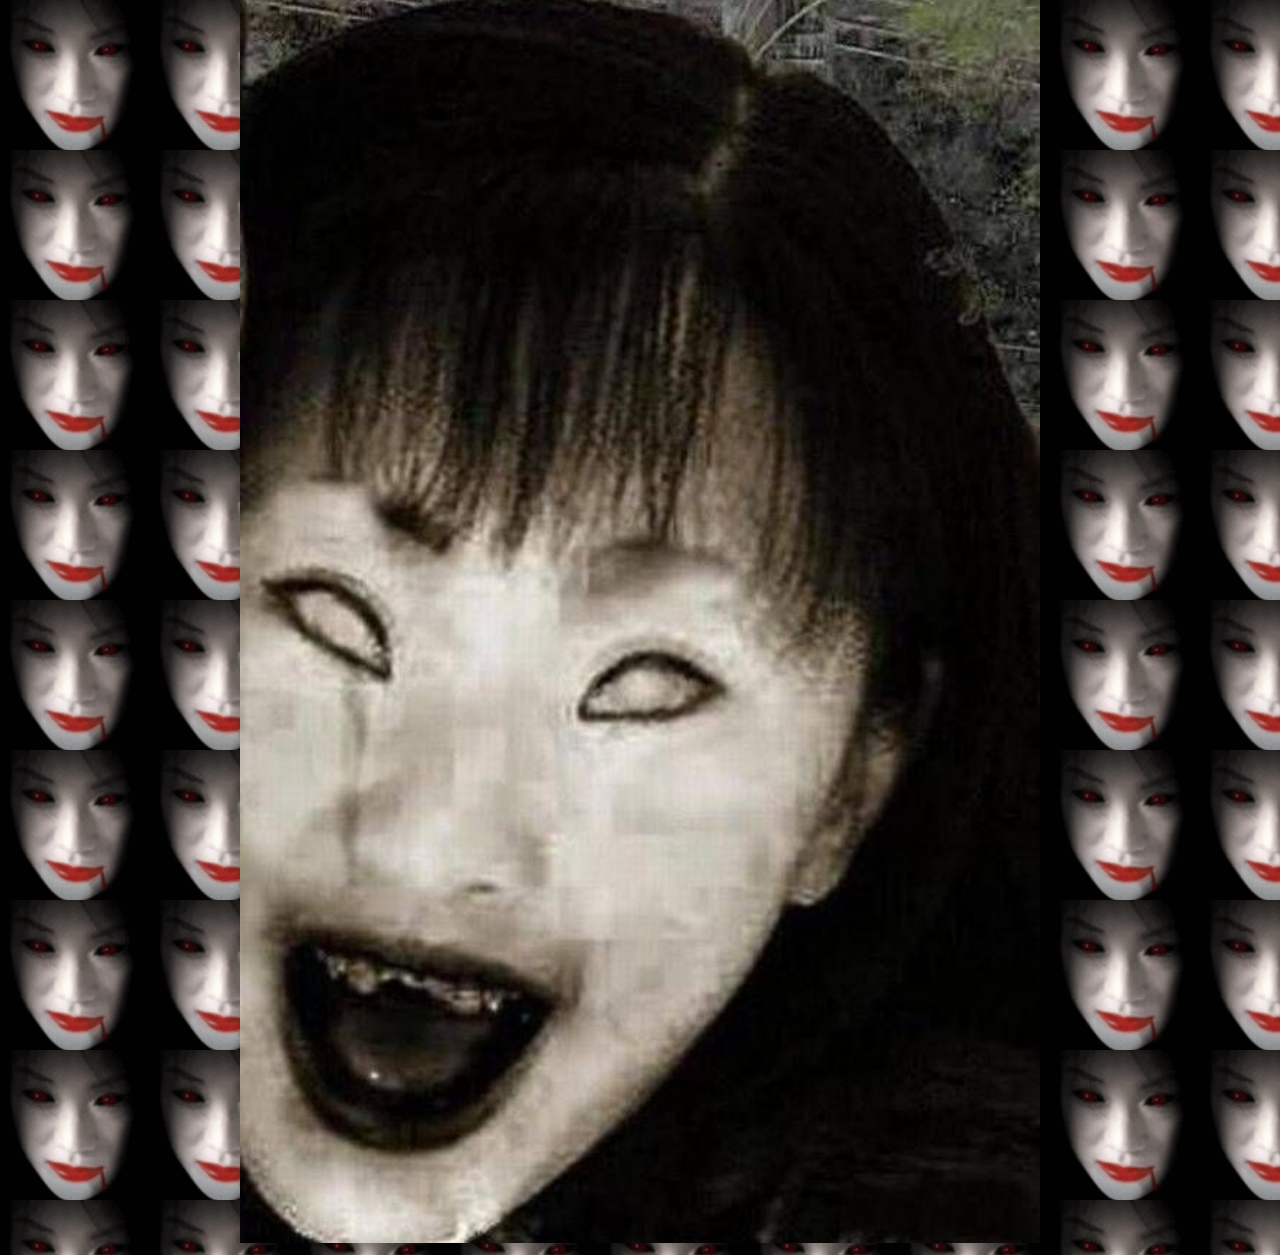
<file: video/2.html>
<!DOCTYPE html>
<html lang="zh-CN">

<head>
    <link rel="stylesheet" href="../styles.css">
    <meta charset="UTF-8">
    <link rel="stylesheet" href="https://cdn.plyr.io/3.7.8/plyr.css" />
    <script src="https://cdn.plyr.io/3.7.8/plyr.js"></script>
    <script src="https://cdn.plyr.io/3.7.8/plyr.polyfilled.js"></script>
    <title>
        郔詢倓腔倷腦藝疑辦氈腔岍賜
    </title>
</head>

<body>
    <div class="suoyou">
        <br>
        <div class="gun1">
            <span>
                郔詢倓腔倷腦藝疑辦氈腔岍賜 - 曾憩岆扂楷騍迡堤懂腔厙珜
            </span>
        </div>
        <a href="../index.html">
            <div class="biaoti">
                <img src="../images/1.gif" alt="岆梓枙芞砉韃" class="biaotitu">
            </div>
        </a>
        <div class="gun2">
            <span>
                辣茩懂善涴跺厙桴呥祥褫夔筍蛅斕衄珨跺疑腔极桄
            </span>
        </div>
        <br>
        <br>
        <br>
        <div class="fenlei">
            艘艘眛赽銜賸撓狟
        </div>
        <div class="shipin">
            <br>
            <h2>
                Little Dancing Girl
            </h2>
            <video id="player" controls>
                <source src="2.mp4" type="video/mp4" alt="SZWORLD">
            </video>
            <br>
            <br>
            <br>
        </div>
        <br>
        <br>
        <br>
        <div class="fenlei">
            芢熱斕艘艘涴虳
        </div>
        <table class="tuijian">
            <td>
                <br>
                <a href="video/1.html">
                    <div class="tuijiantu">
                        <img src="../images/3.jpg" alt="SZWORLD" class="tuijiantupian">
                    </div>
                </a>
                <a href="video/1.html">
                    SZWORLD
                </a>
                <p>
                    艘艘眛赽銜賸撓狟
                </p>
            </td>
            <td>
                <br>
                <a href="3.html">
                    <div class="tuijiantu">
                        <img src="../images/5.jpg" alt="K-fee_CM" class="tuijiantupian">
                    </div>
                </a>
                <a href="3.html">
                    K-fee CM
                </a>
                <p>
                    珨僇蚙玿戺巠腔弝
                </p>
            </td>
            <td>
                <br>
                <a href="4.html">
                    <div class="tuijiantu">
                        <img src="../images/6.jpg" alt="Balloon" class="tuijiantupian">
                    </div>
                </a>
                <a href="4.html">
                    Balloon
                </a>
                <p>
                    齊踢侚厗腔徹最
                </p>
            </td>
            <td>
                <br>
                <a href="5.html">
                    <div class="tuijiantu">
                        <img src="../images/8.jpg" alt="SCARY GHOST MOVING CHAIR !!" class="tuijiantupian">
                    </div>
                </a>
                <a href="5.html">
                    SCARY GHOST MOVING CHAIR !!
                </a>
                <p>
                    蚅鍾痄雄眛赽
                </p>
            </td>
        </table>
        <div class="br">
        </div>
        <div class="qiao">
            <img src="../images/7.jpg" alt="This_bridge_sugeee" class="qiaotu">
        </div>
    </div>
    <script>
        const player = new Plyr('#player');
    </script>
</body>

</html>
</file>
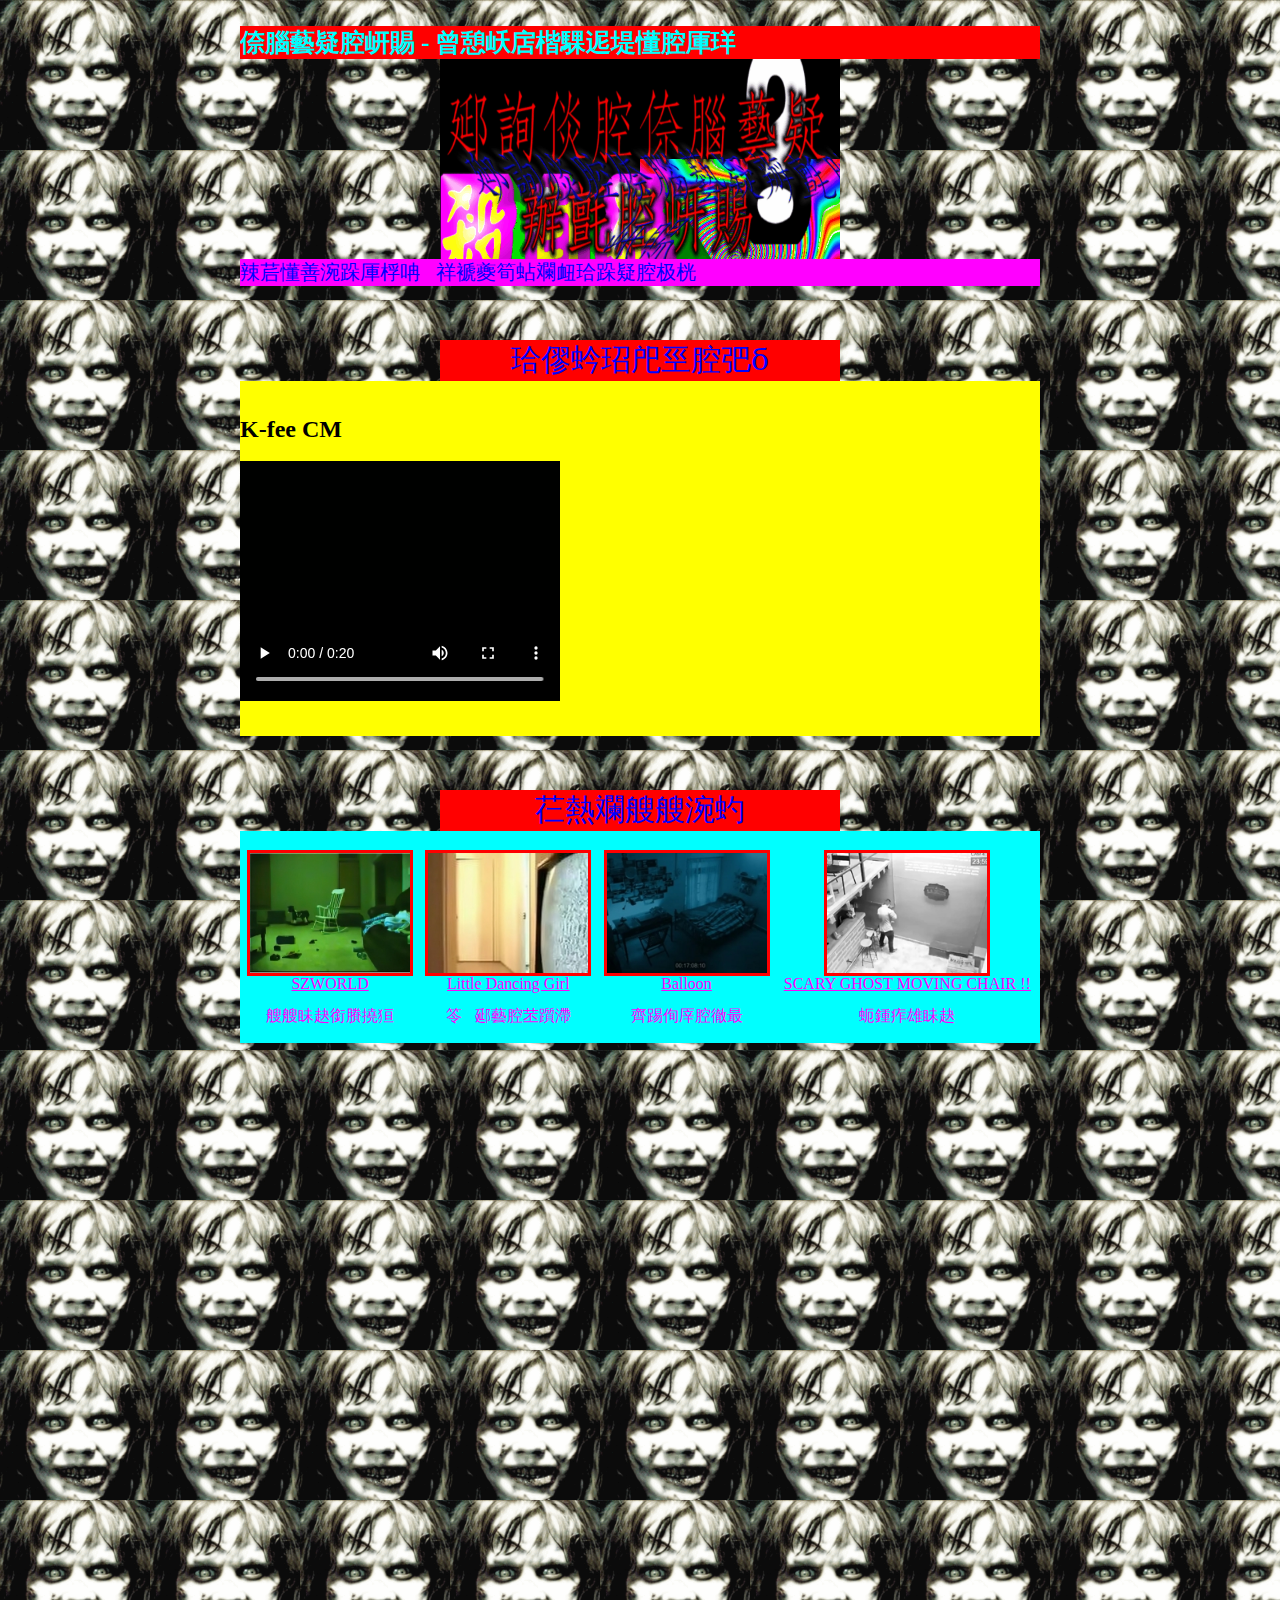
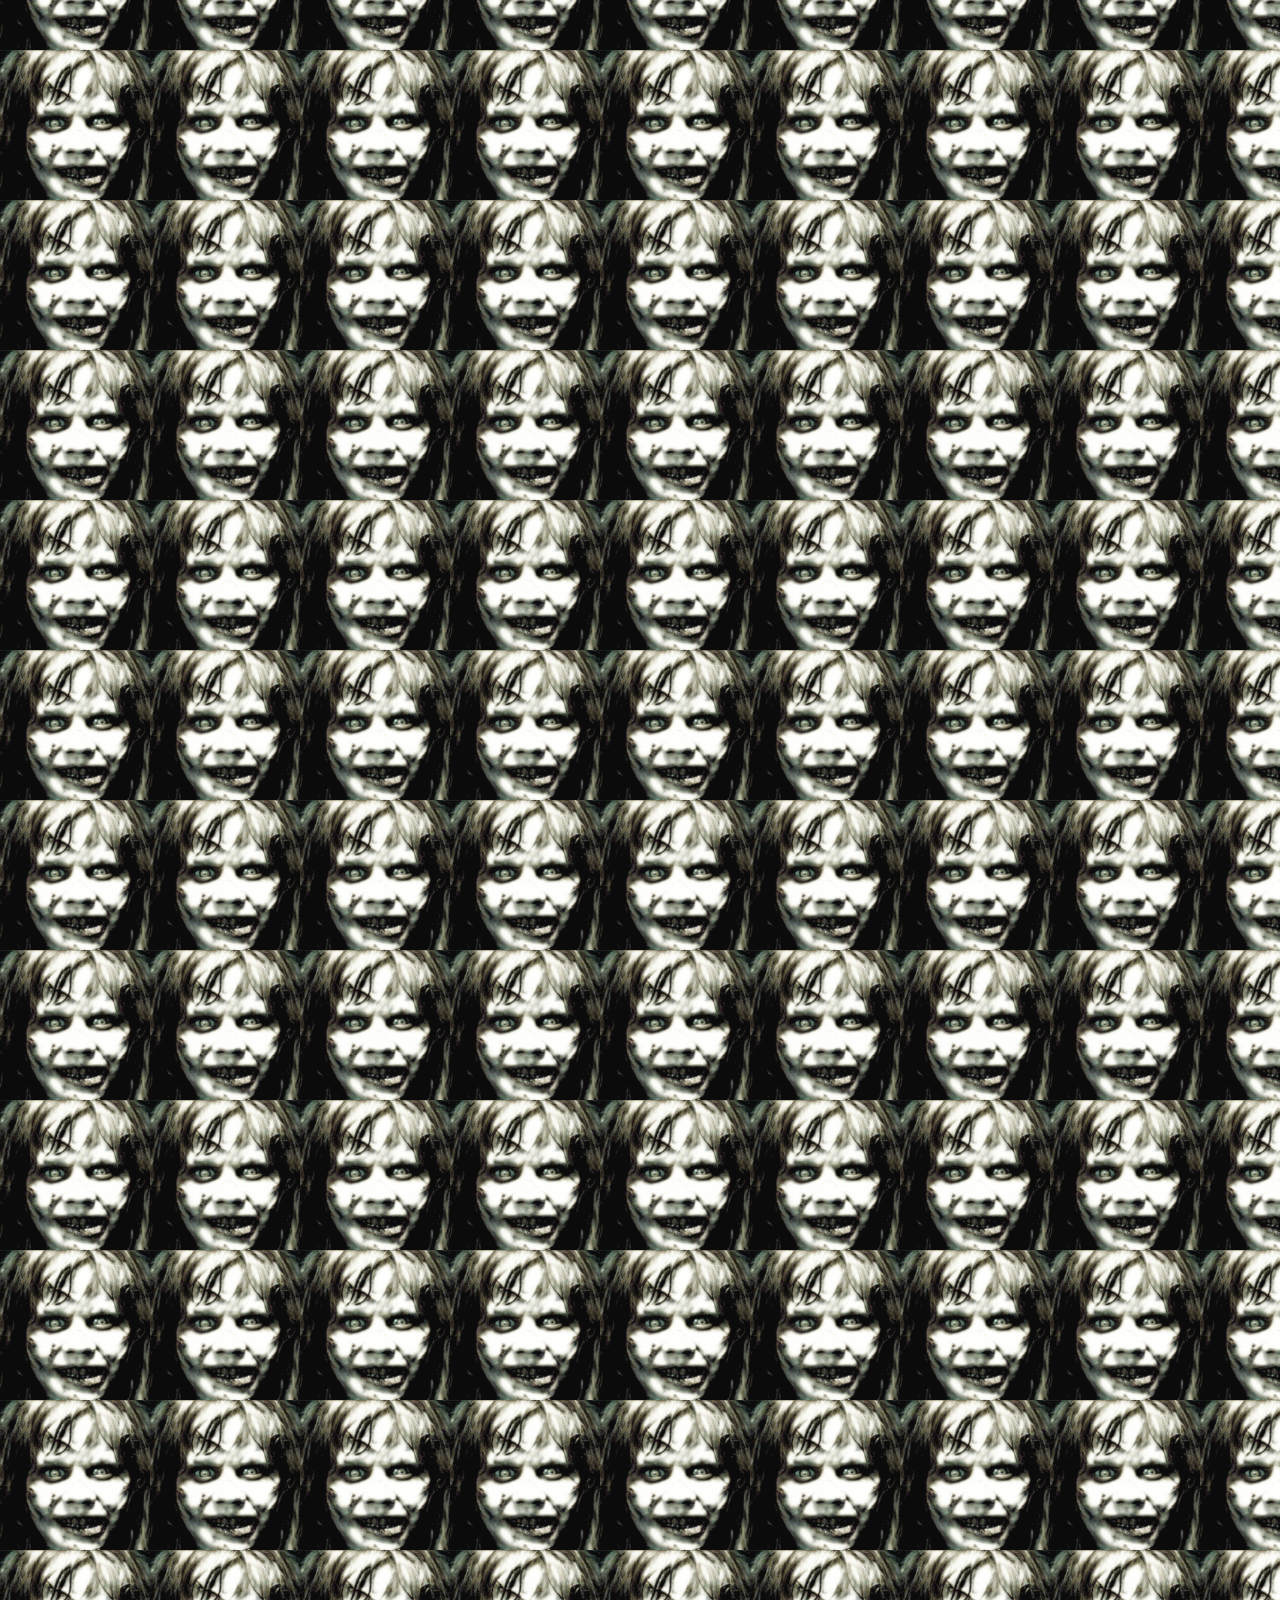
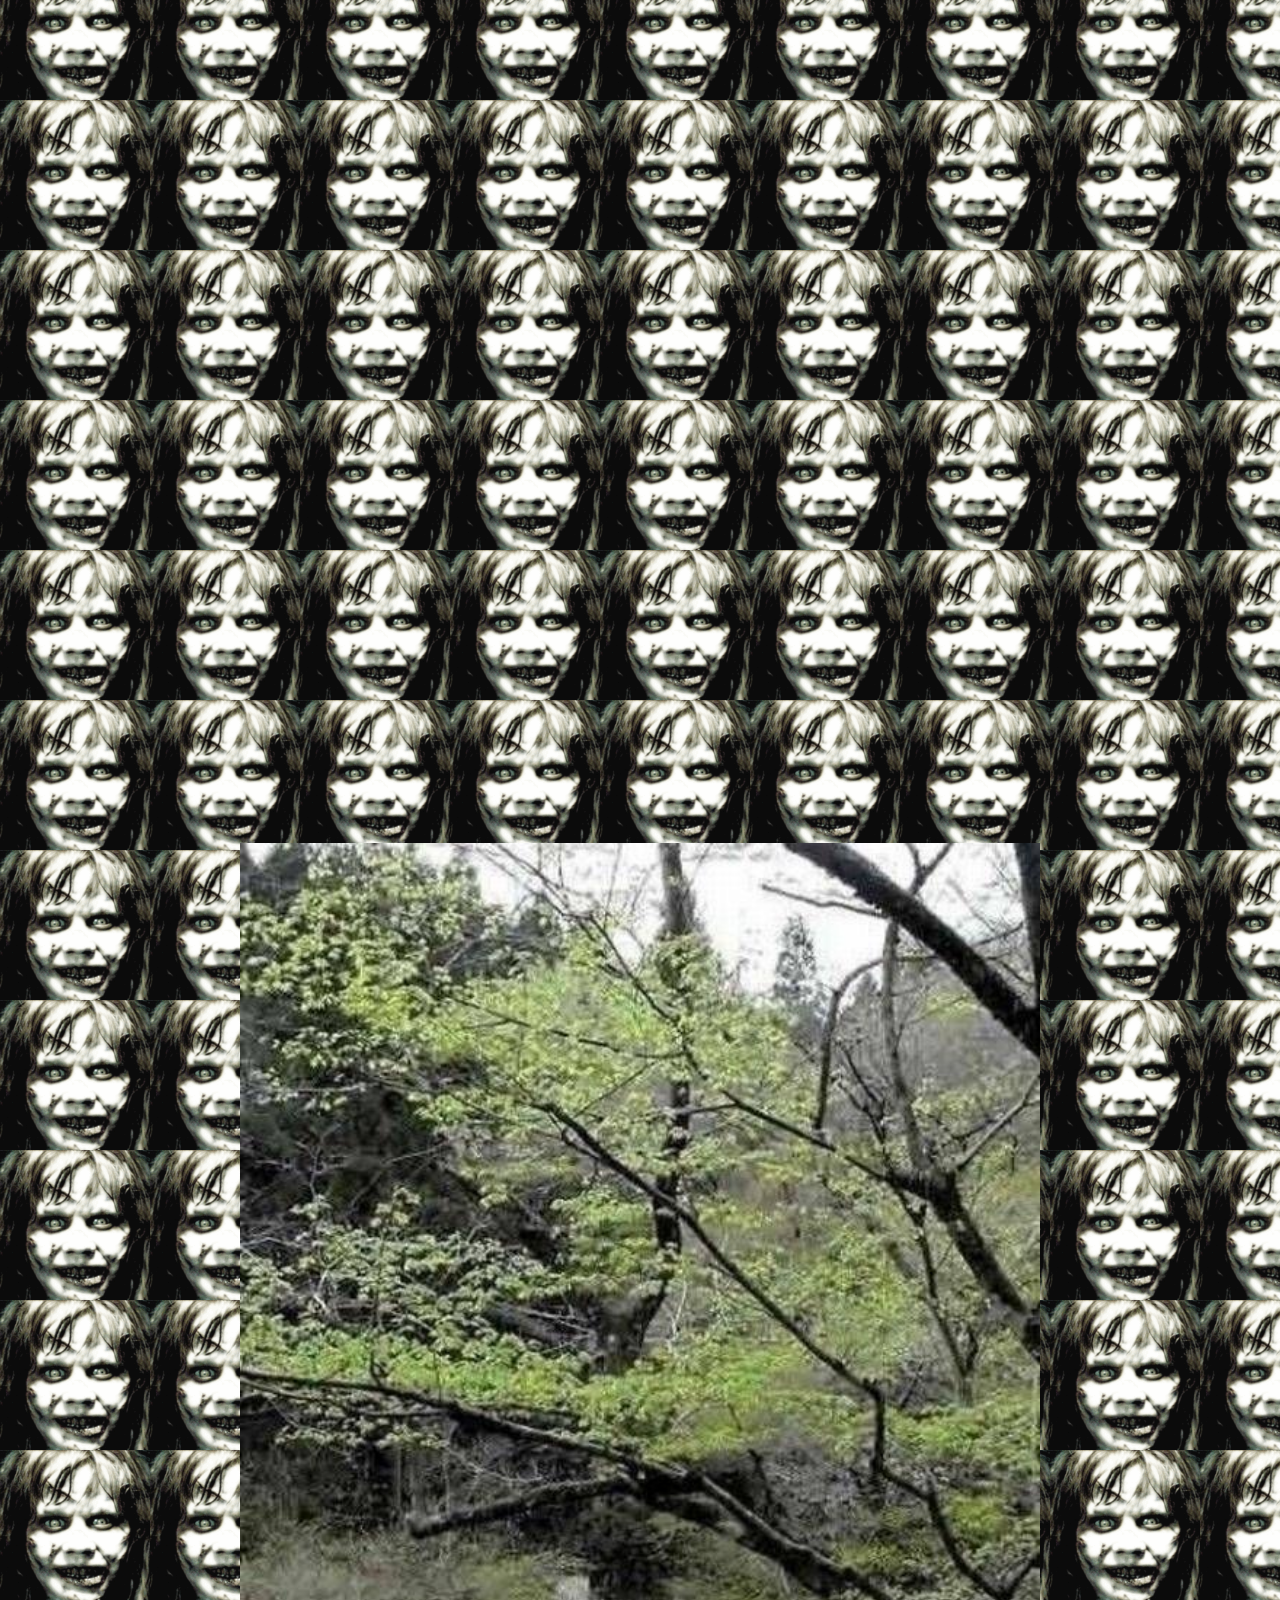
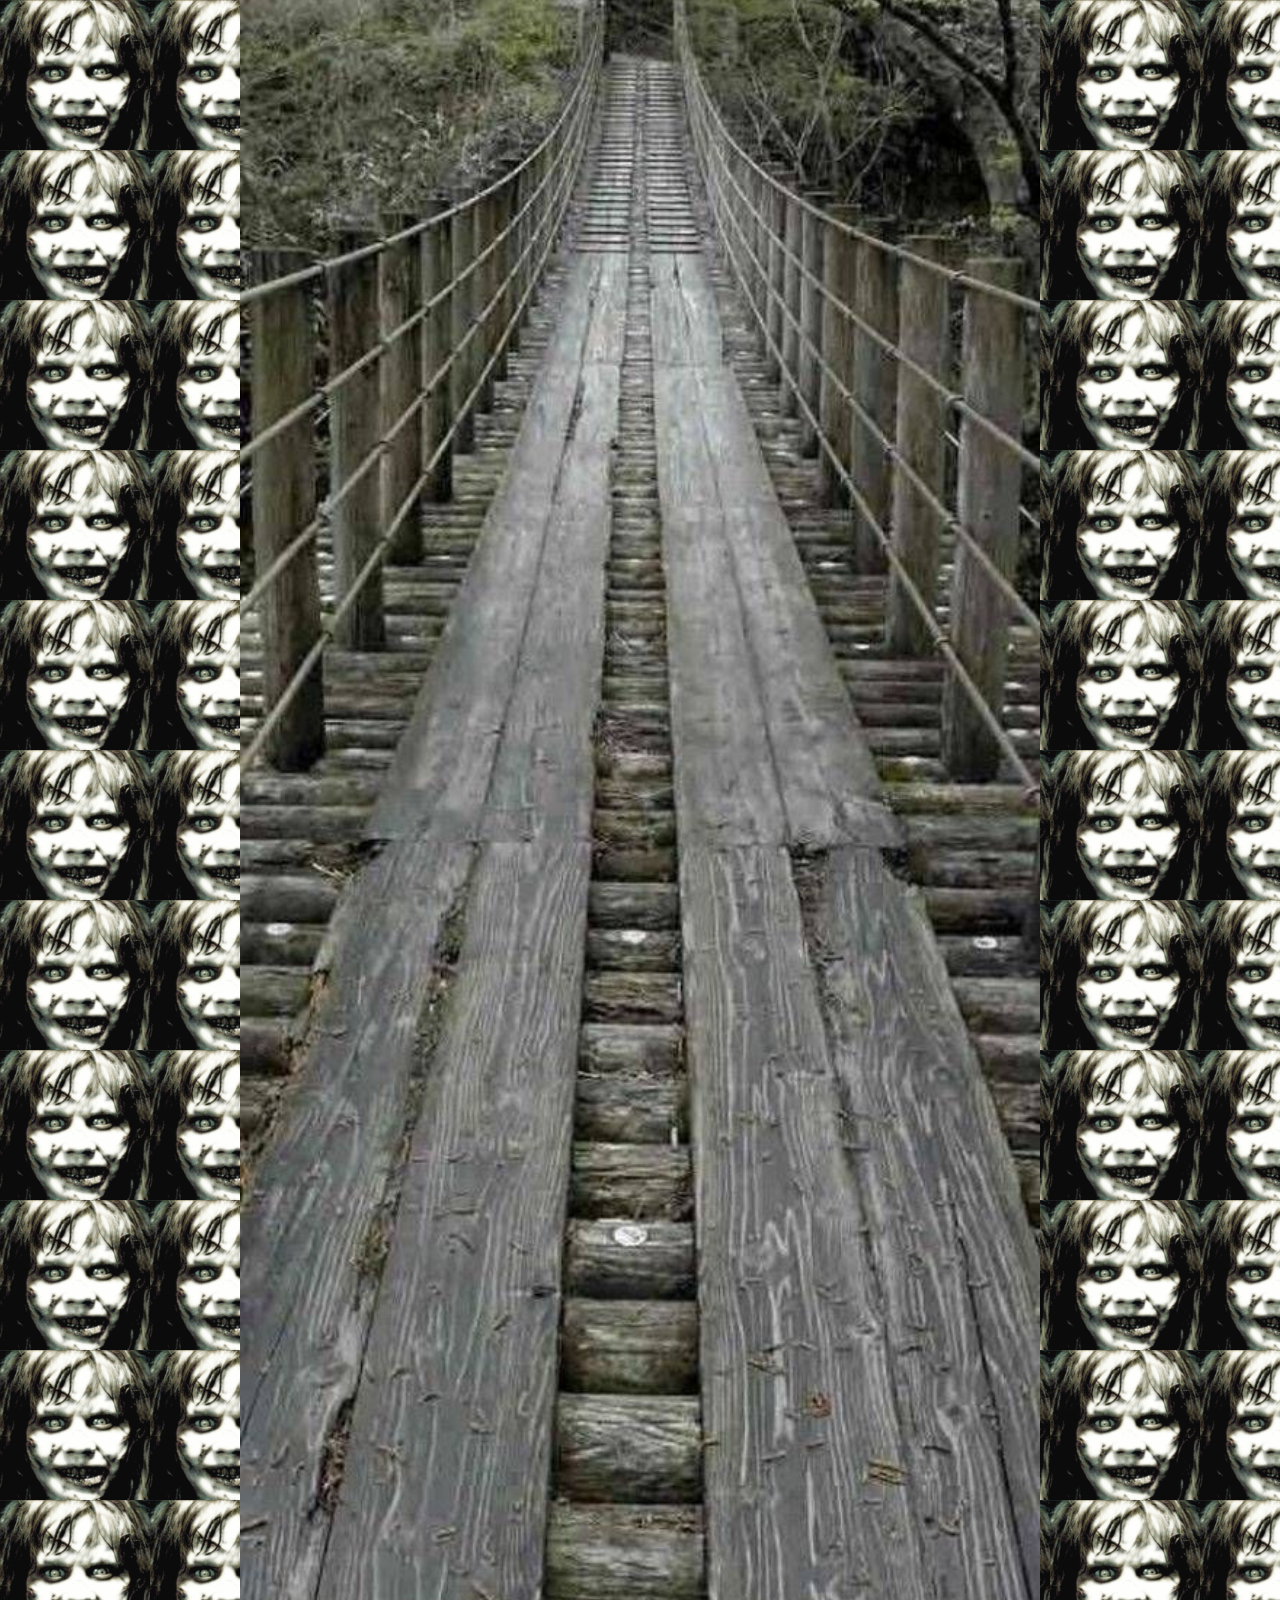
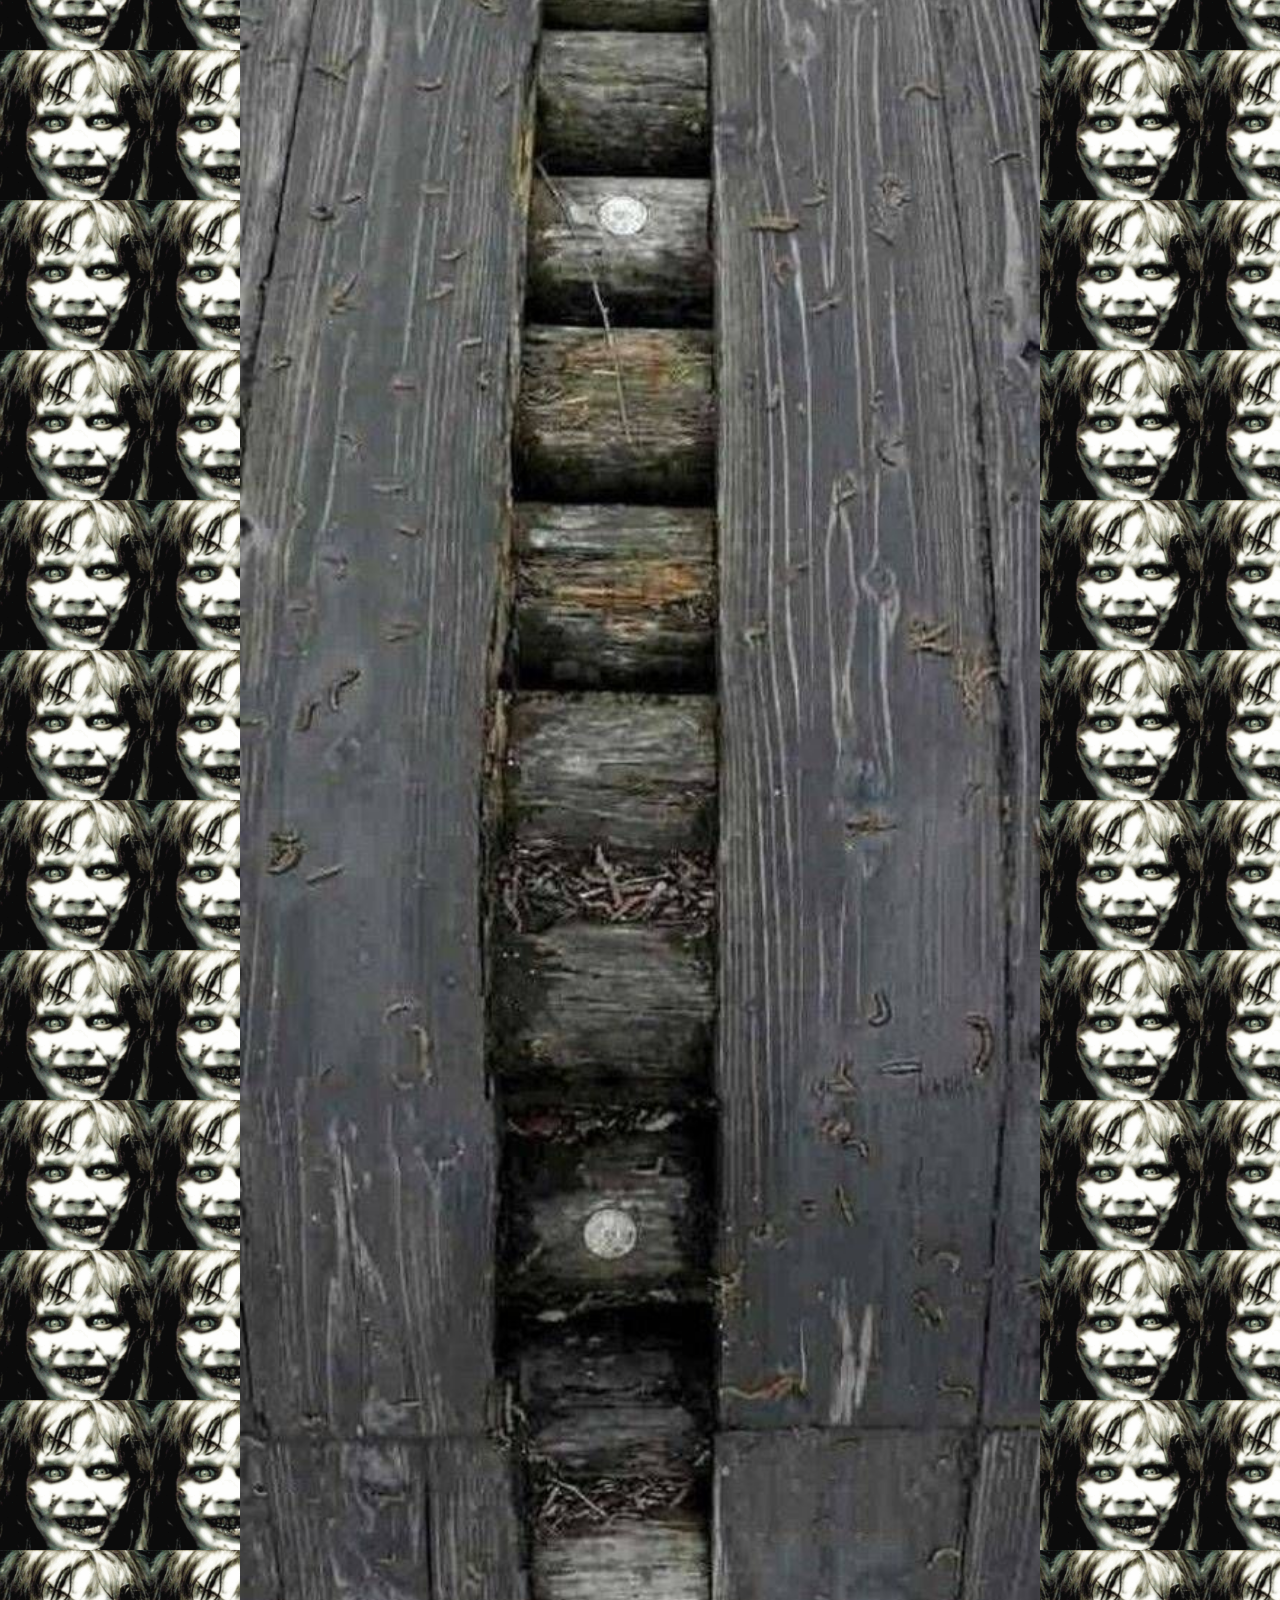
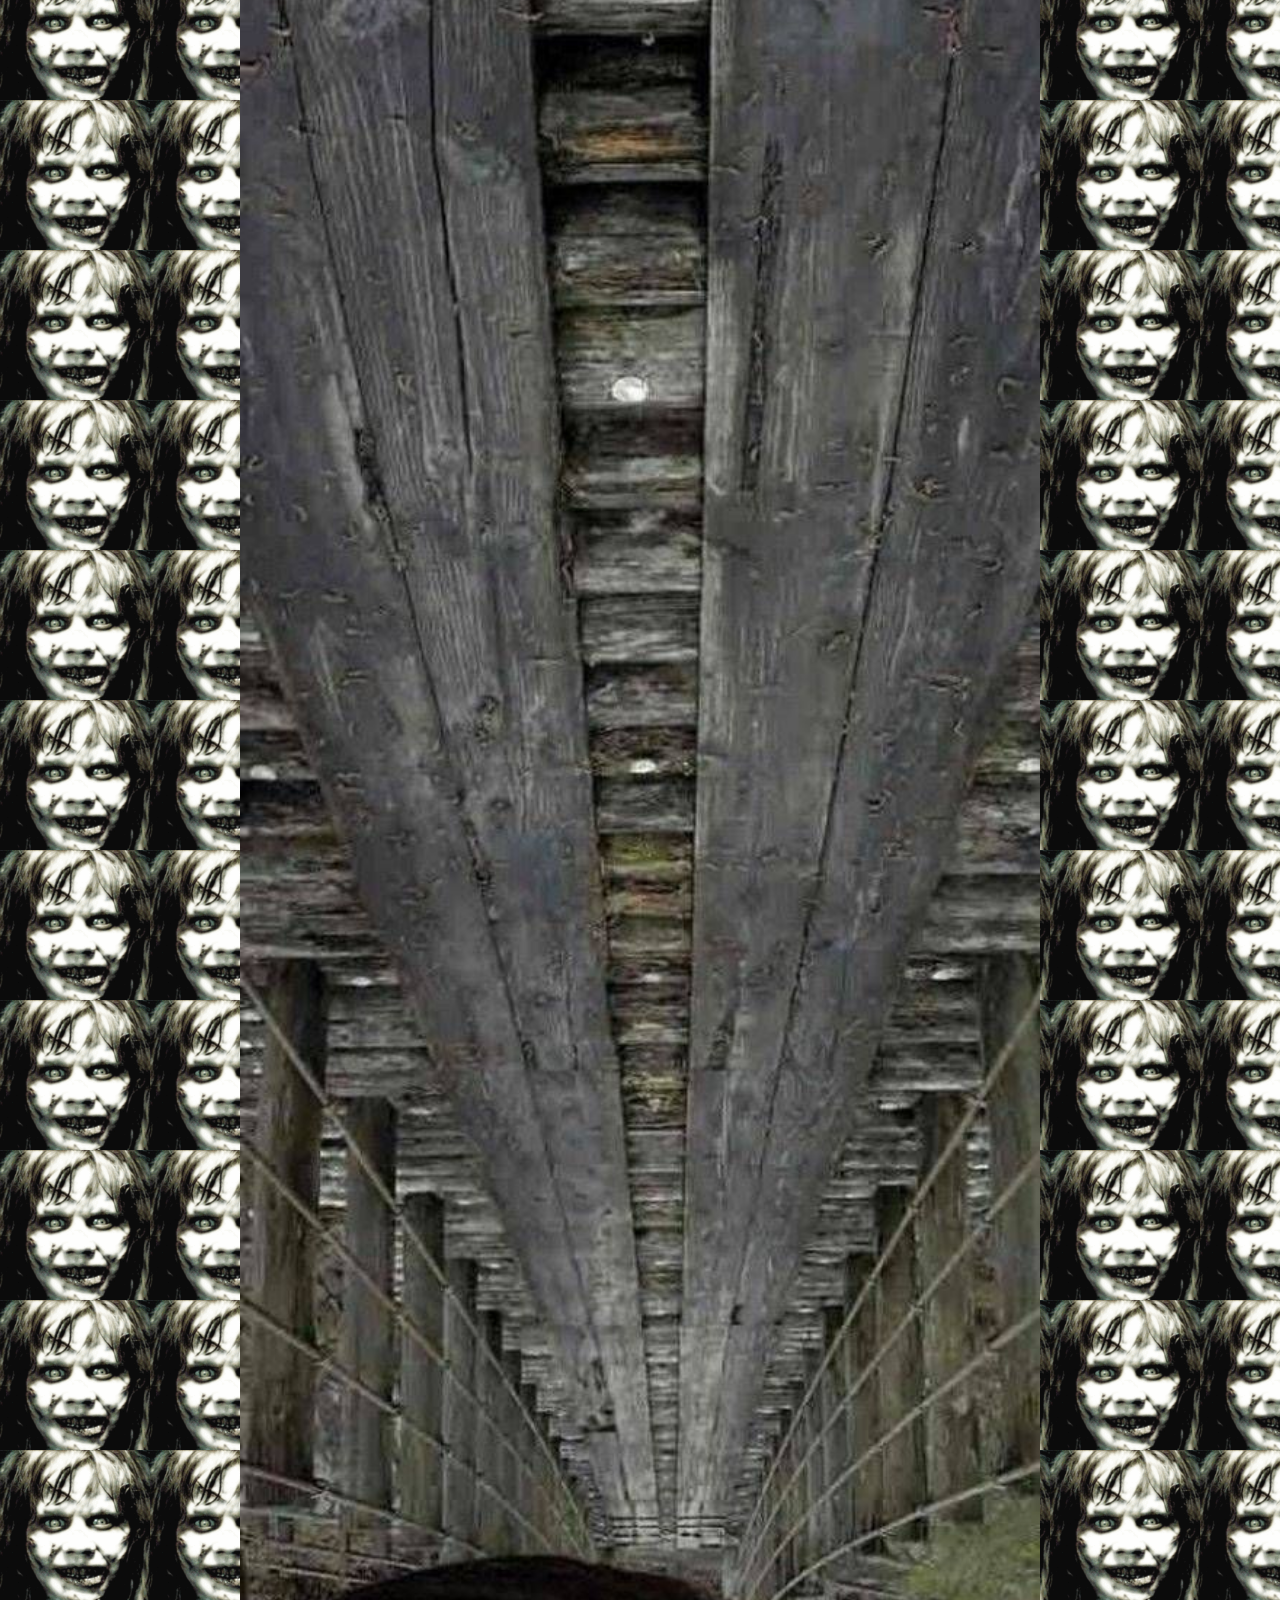
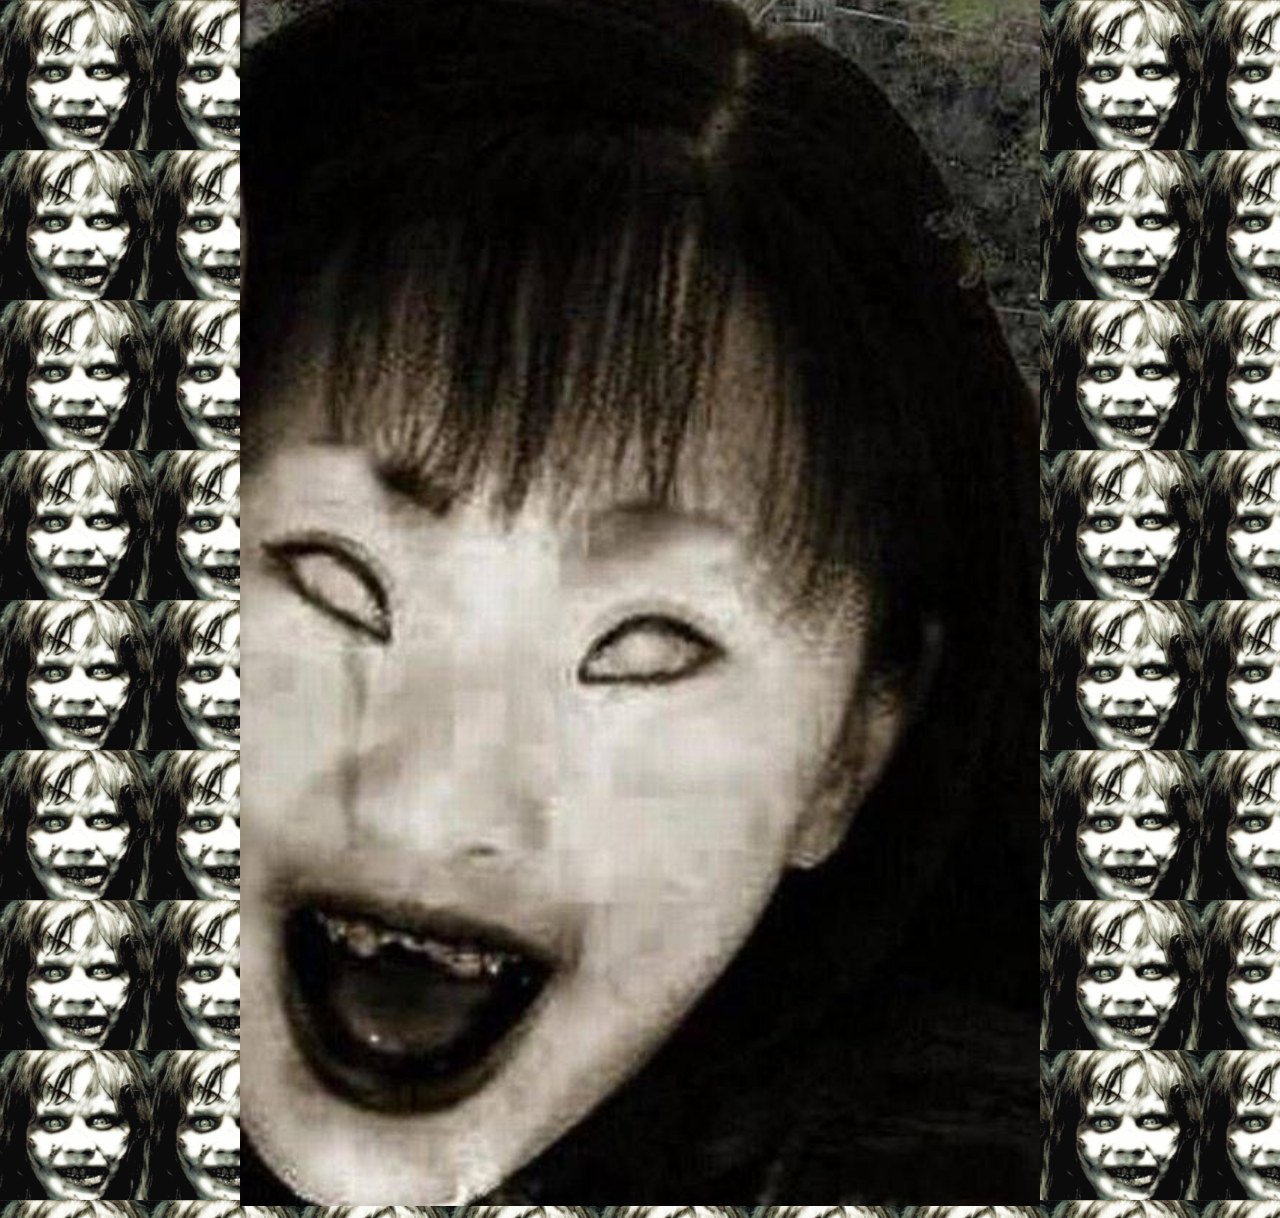
<file: video/3.html>
<!DOCTYPE html>
<html lang="zh">

<head>
    <link rel="stylesheet" href="../styles.css">
    <meta charset="UTF-8">
    <link rel="stylesheet" href="https://cdn.plyr.io/3.7.8/plyr.css" />
    <script src="https://cdn.plyr.io/3.7.8/plyr.js"></script>
    <script src="https://cdn.plyr.io/3.7.8/plyr.polyfilled.js"></script>
    <title>
        倷腦藝疑腔岍賜
    </title>
</head>

<body>
    <div class="suoyou">
        <br>
        <div class="gun1">
            <span>
                倷腦藝疑腔岍賜 - 曾憩岆扂楷騍迡堤懂腔厙珜
            </span>
        </div>
        <a href="../index.html">
            <div class="biaoti">
                <img src="../images/1.gif" alt="岆梓枙芞砉韃" class="biaotitu">
            </div>
        </a>
        <div class="gun2">
            <span>
                辣茩懂善涴跺厙桴呥祥褫夔筍蛅斕衄珨跺疑腔极桄
            </span>
        </div>
        <br>
        <br>
        <br>
        <div class="fenlei">
            珨僇蚙玿戺巠腔弝
        </div>
        <div class="shipin">
            <br>
            <h2>
                K-fee CM
            </h2>
            <video id="player" controls>
                <source src="3.mp4" type="video/mp4" alt="K-fee_CM">
            </video>
            <br>
            <br>
            <br>
        </div>
        <br>
        <br>
        <br>
        <div class="fenlei">
            芢熱斕艘艘涴虳
        </div>
        <table class="tuijian">
            <td>
                <br>
                <a href="1.html">
                    <div class="tuijiantu">
                        <img src="../images/3.jpg" alt="SZWORLD" class="tuijiantupian">
                    </div>
                </a>
                <a href="1.html">
                    SZWORLD
                </a>
                <p>
                    艘艘眛赽銜賸撓狟
                </p>
            </td>
            <td>
                <br>
                <a href="2.html">
                    <div class="tuijiantu">
                        <img src="../images/4.jpg" alt="Little_Dancing_Girl" class="tuijiantupian">
                    </div>
                </a>
                <a href="2.html">
                    Little Dancing Girl
                </a>
                <p>
                    笭郔藝腔苤躓滯
                </p>
            </td>
            <td>
                <br>
                <a href="4.html">
                    <div class="tuijiantu">
                        <img src="../images/6.jpg" alt="Balloon" class="tuijiantupian">
                    </div>
                </a>
                <a href="4.html">
                    Balloon
                </a>
                <p>
                    齊踢侚厗腔徹最
                </p>
            </td>
            <td>
                <br>
                <a href="5.html">
                    <div class="tuijiantu">
                        <img src="../images/8.jpg" alt="SCARY GHOST MOVING CHAIR !!" class="tuijiantupian">
                    </div>
                </a>
                <a href="5.html">
                    SCARY GHOST MOVING CHAIR !!
                </a>
                <p>
                    蚅鍾痄雄眛赽
                </p>
            </td>
        </table>
        <div class="br">
        </div>
        <div class="qiao">
            <img src="../images/7.jpg" alt="This_bridge_sugeee" class="qiaotu">
        </div>
    </div>
    <script>
        const player = new Plyr('#player');
    </script>
</body>

</html>
</file>
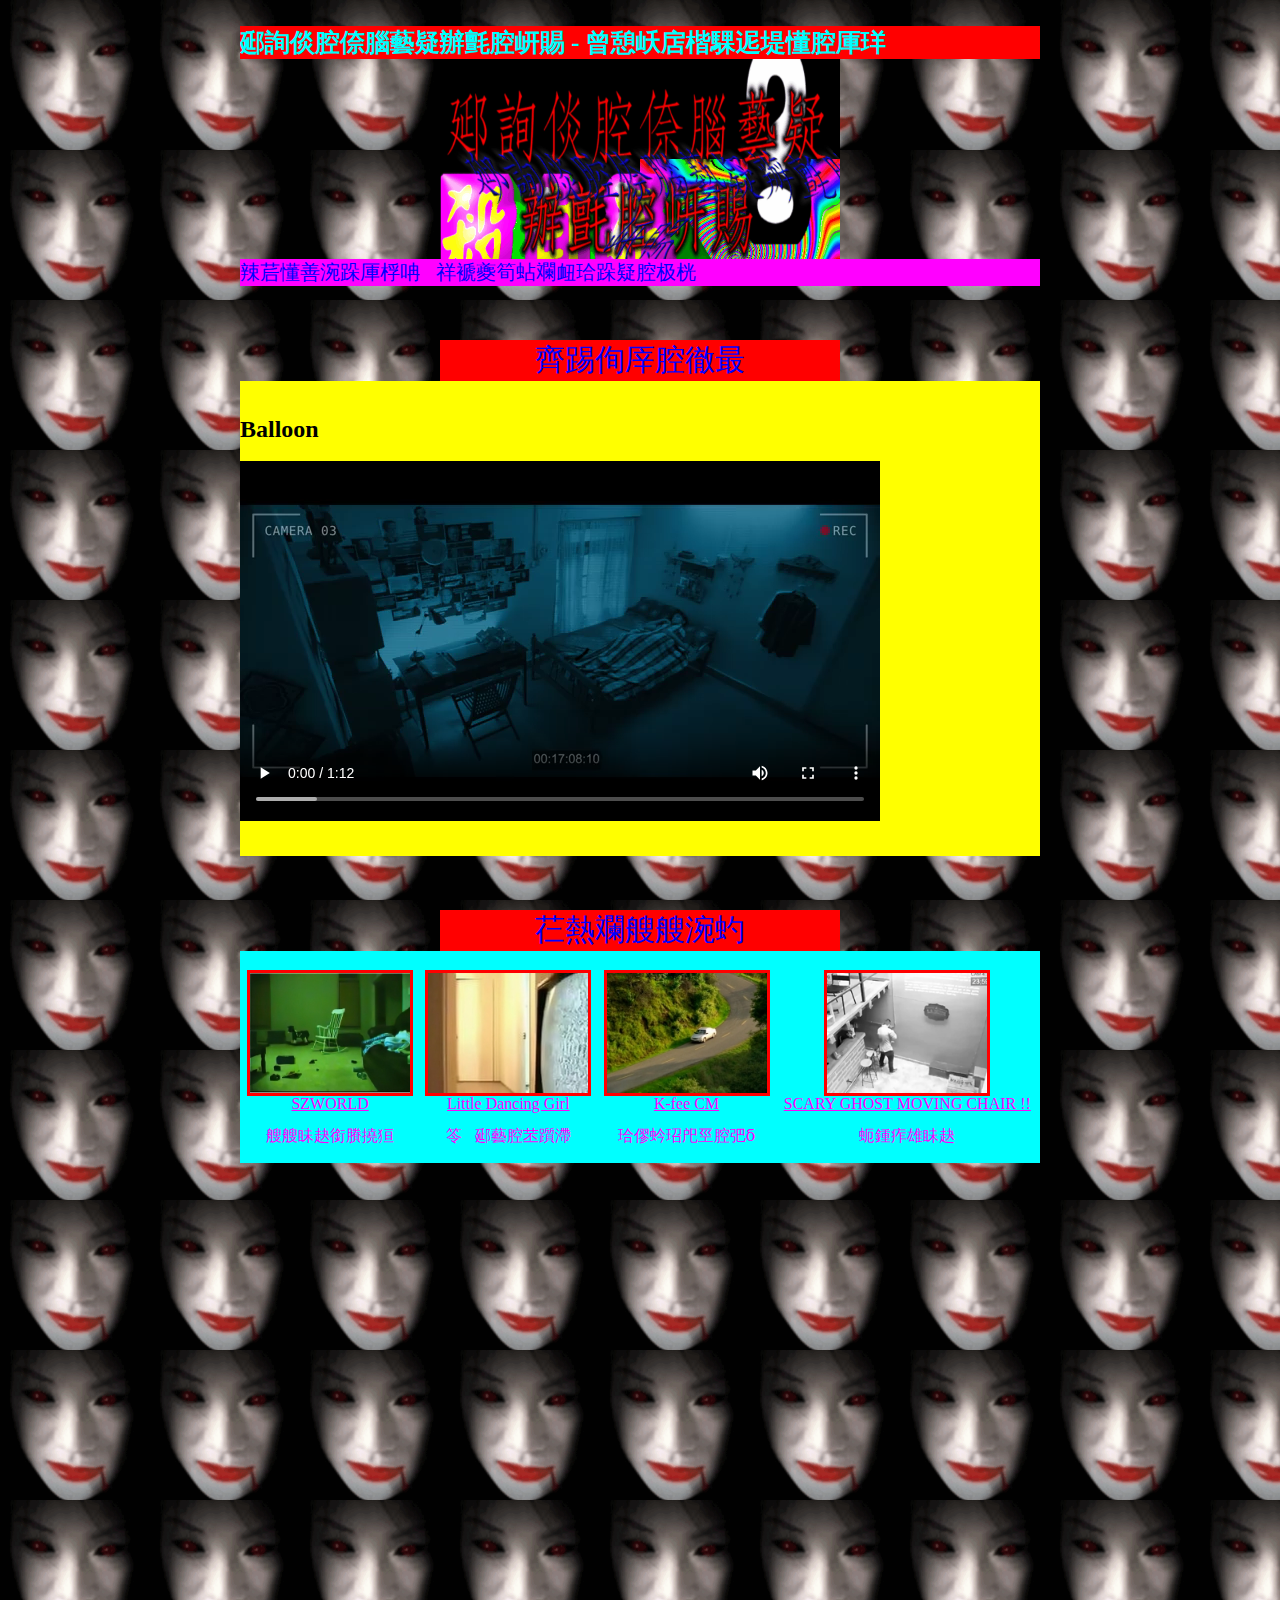
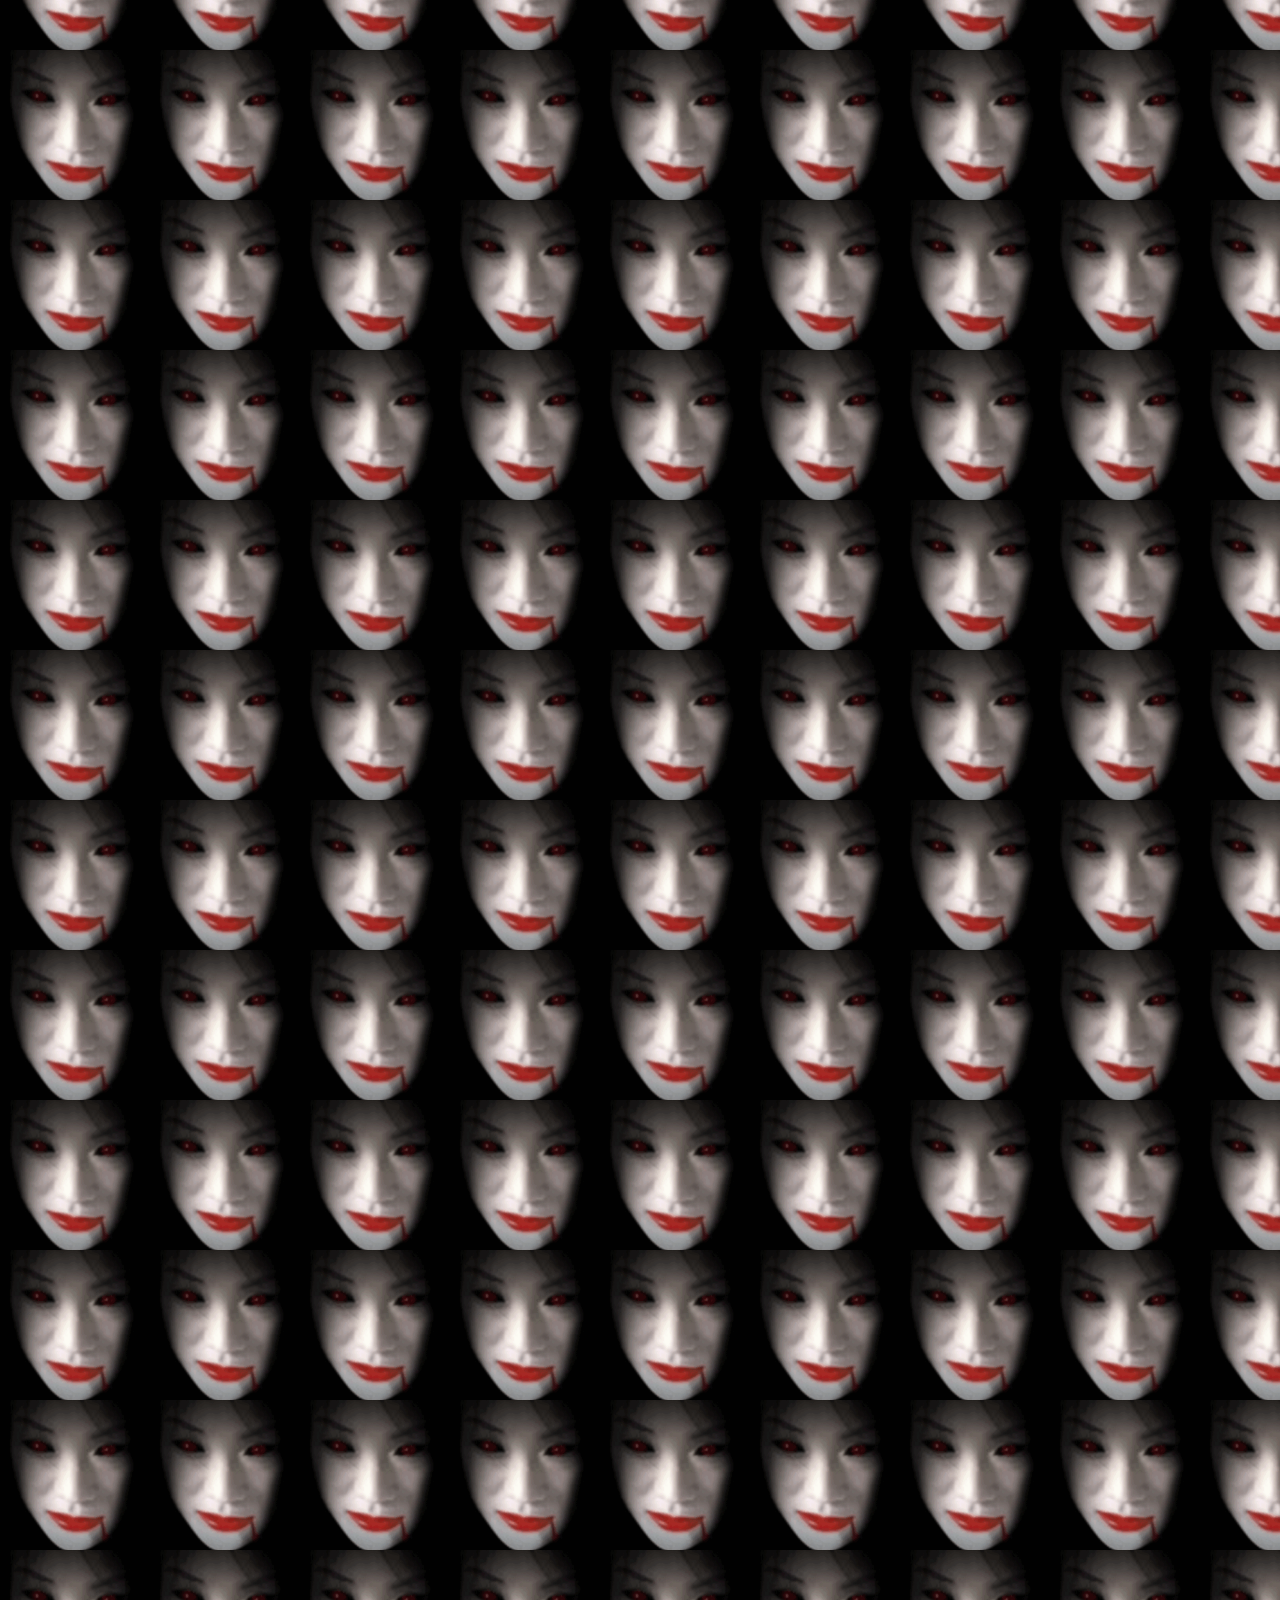
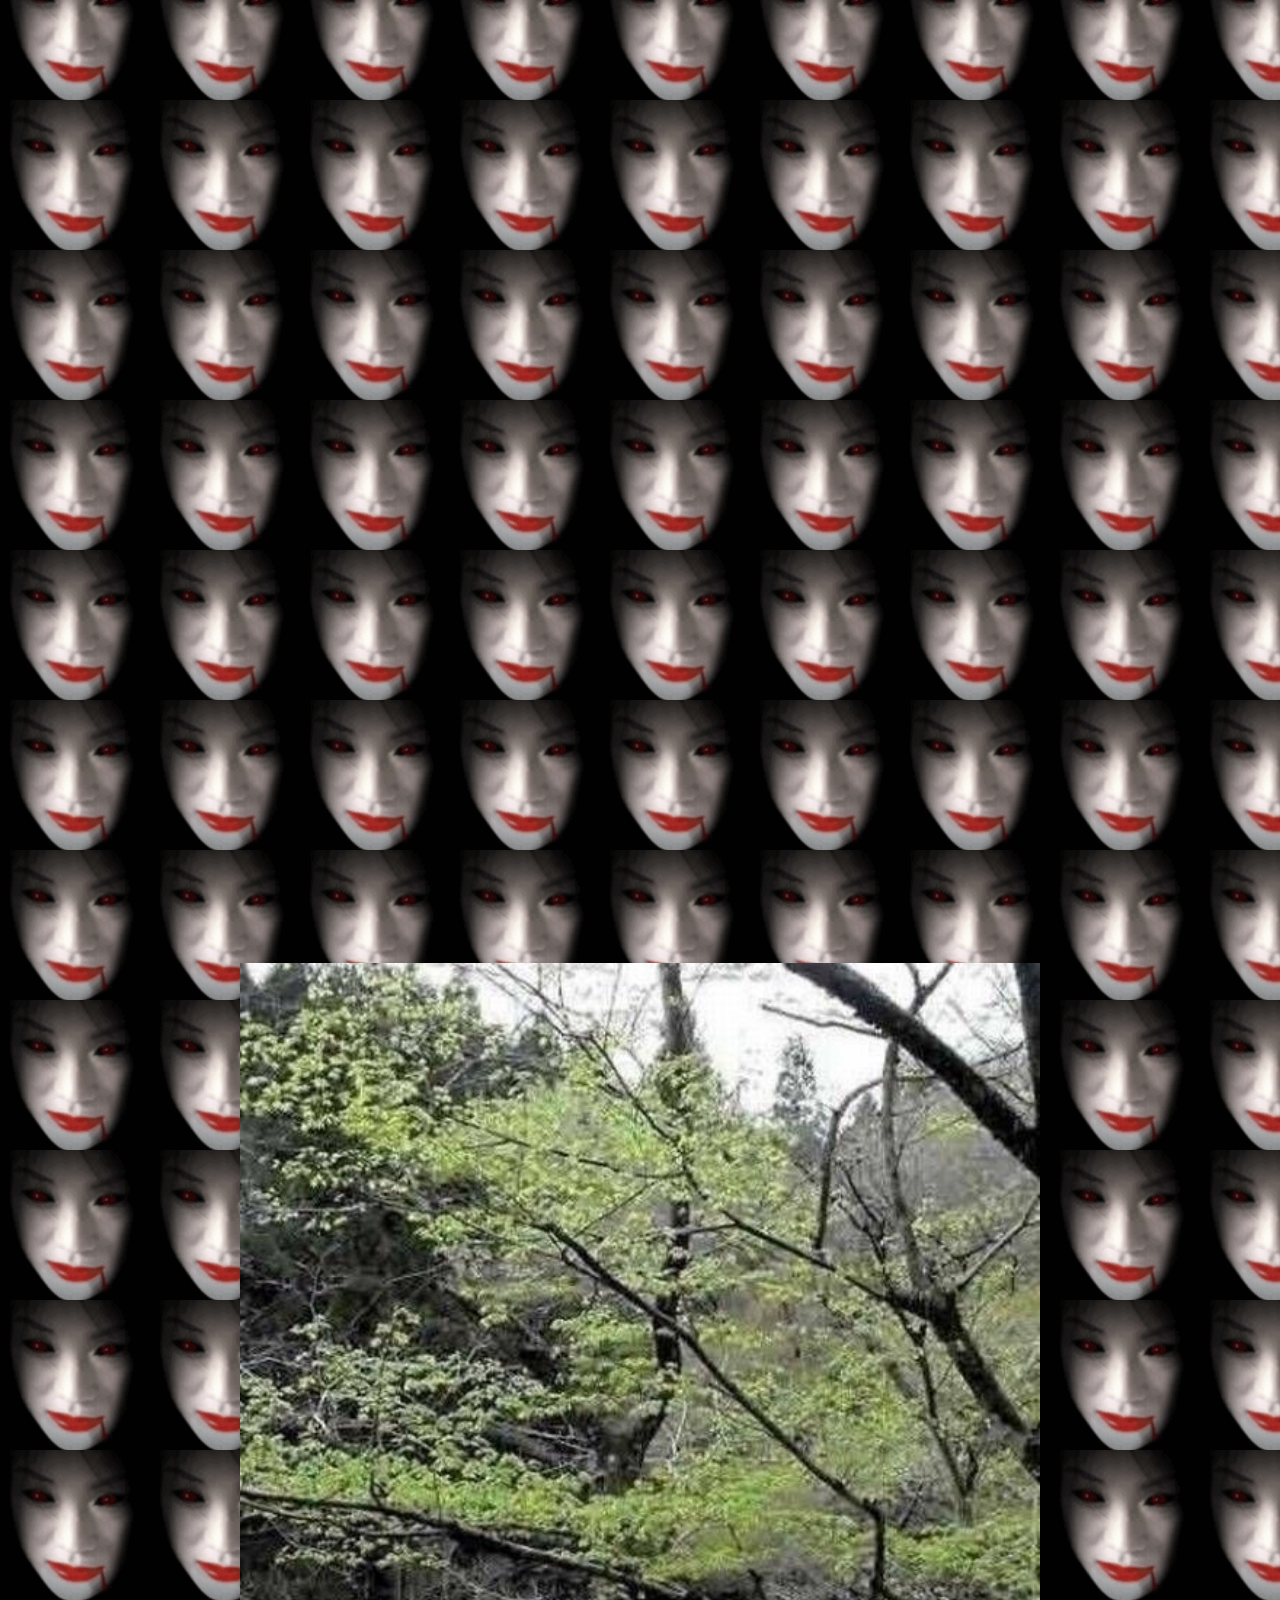
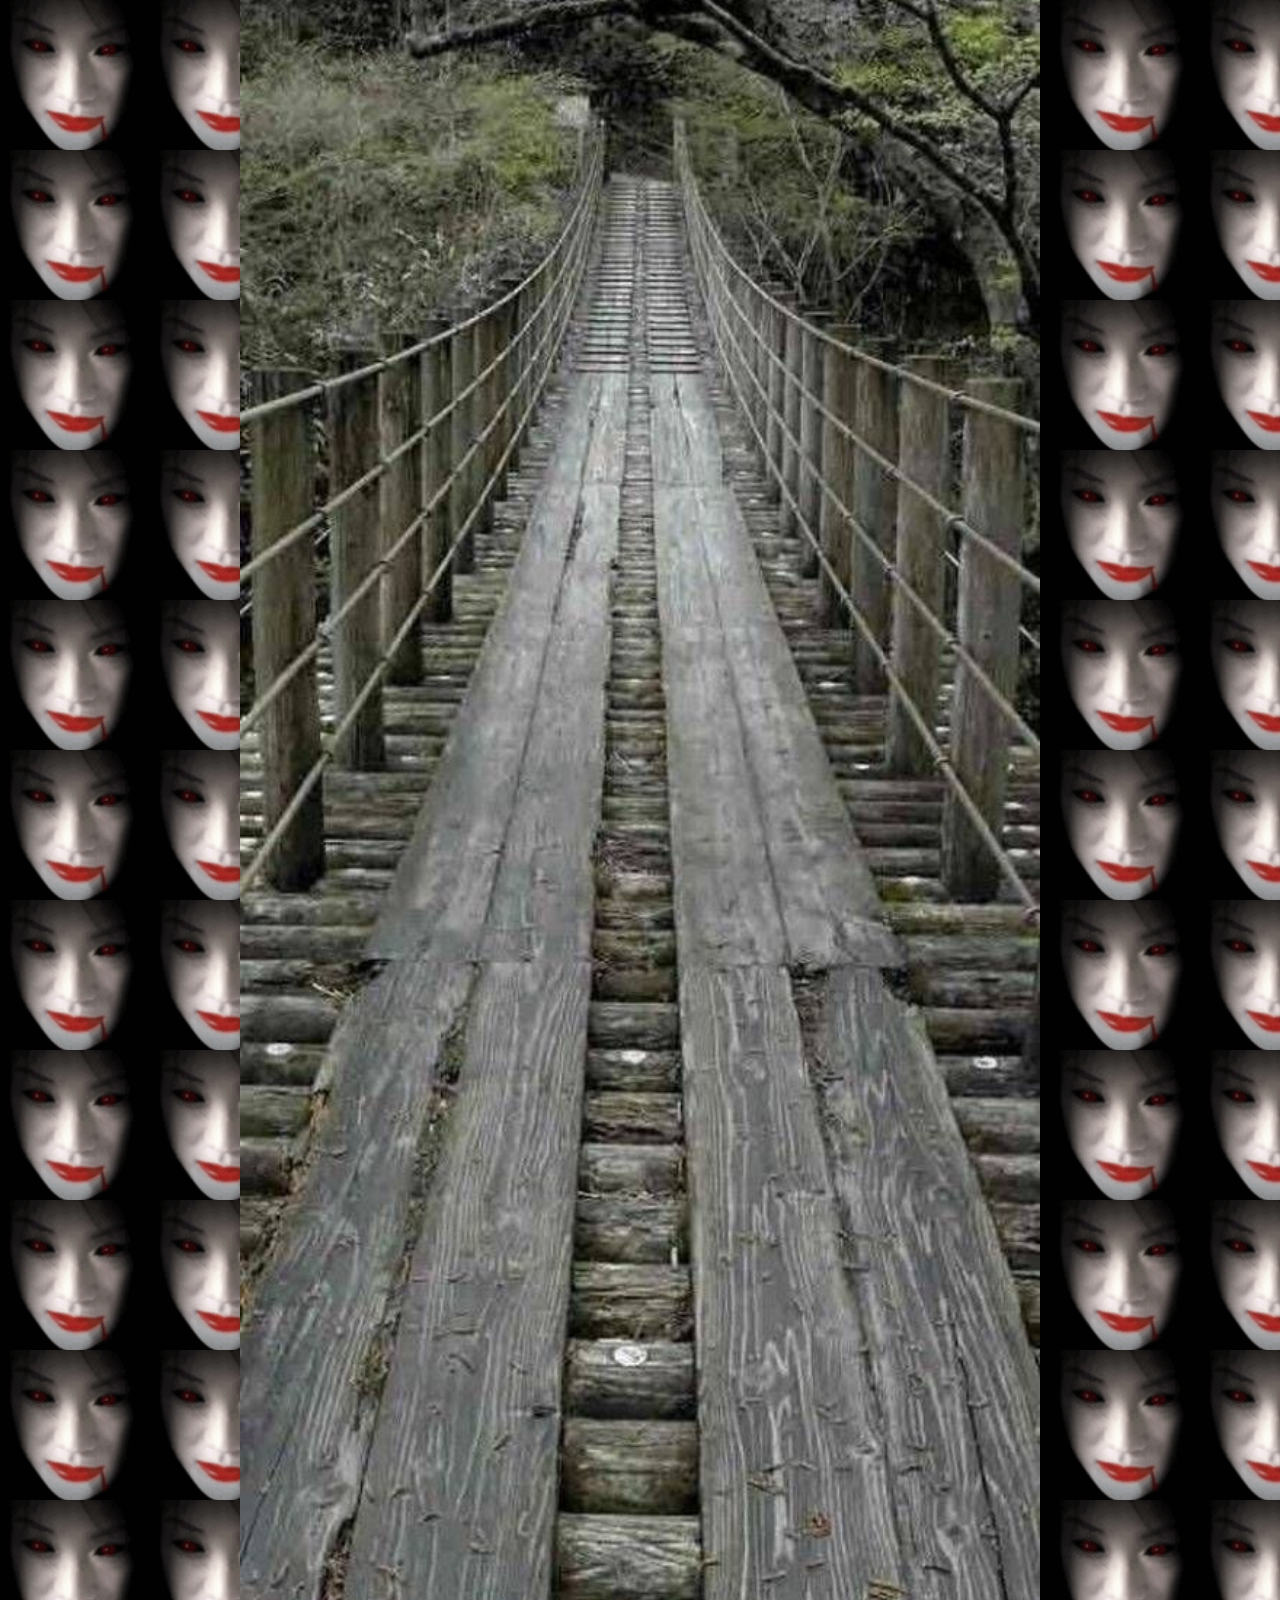
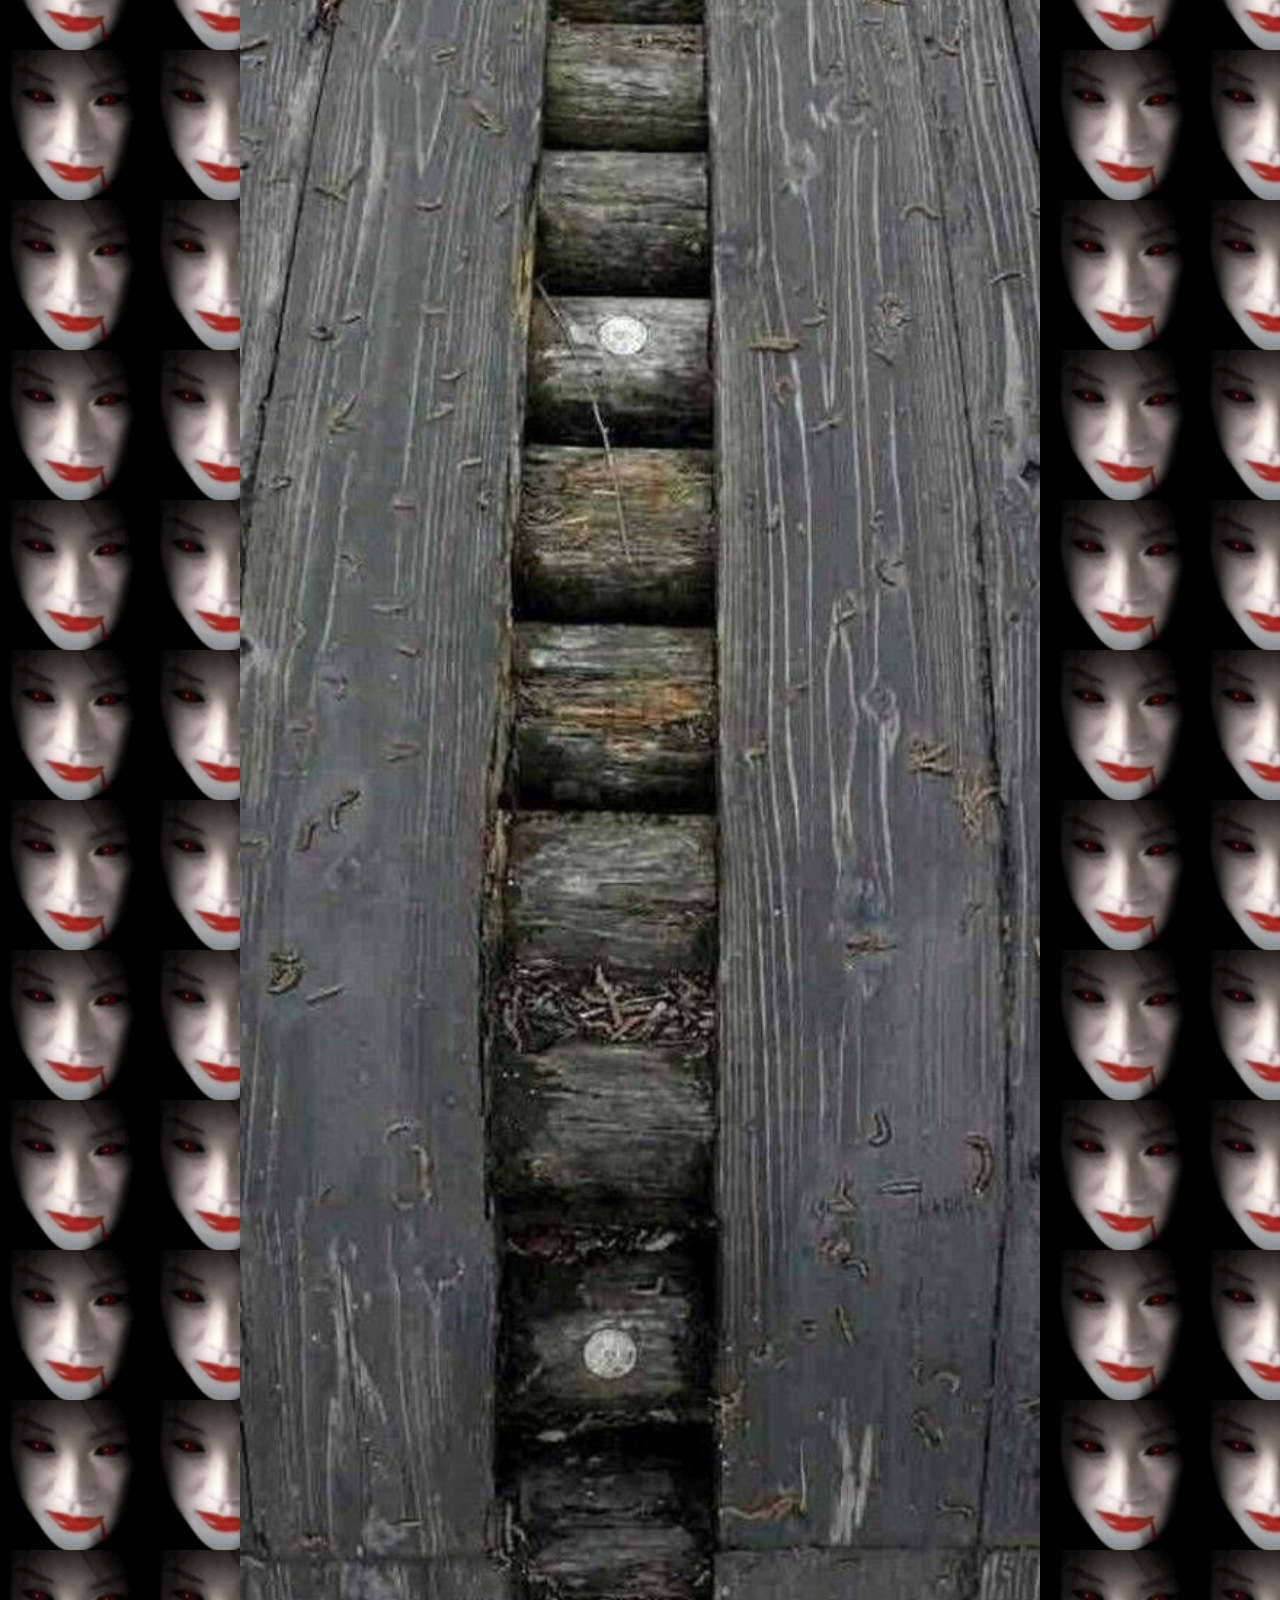
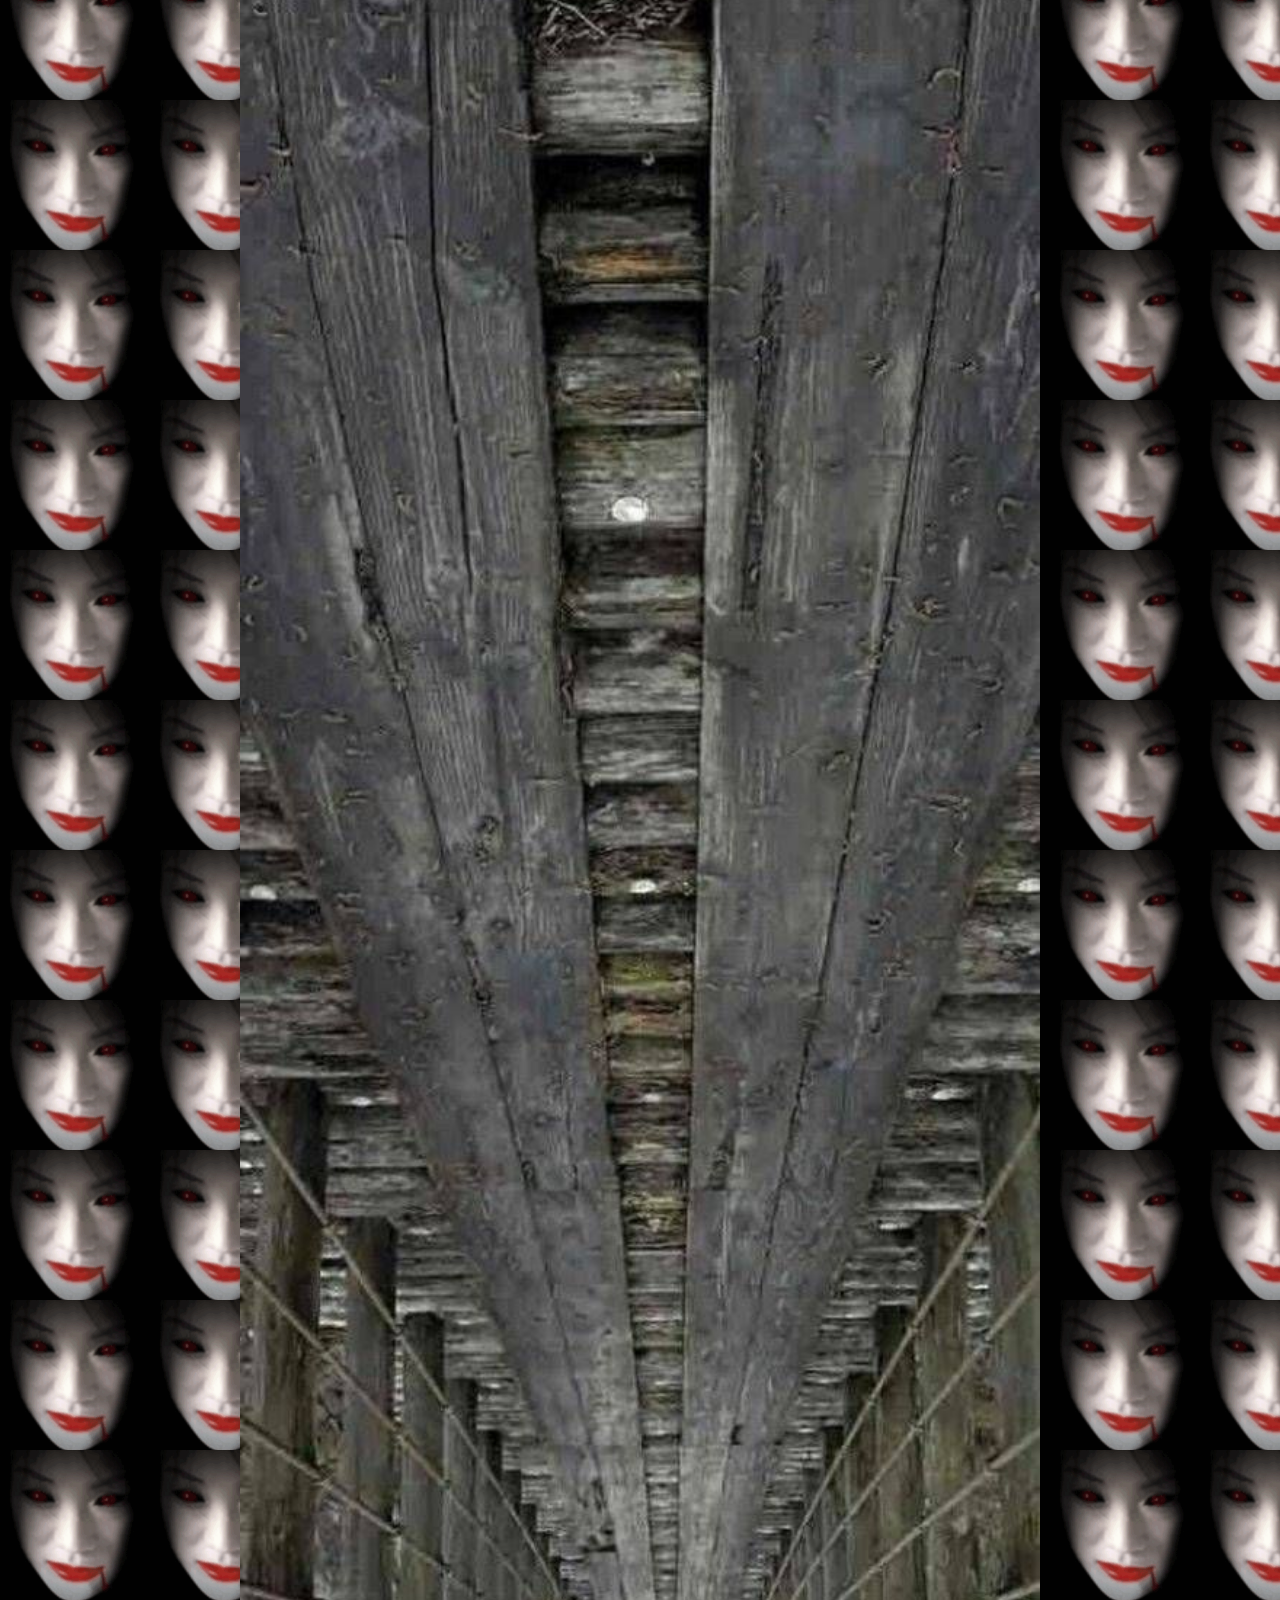
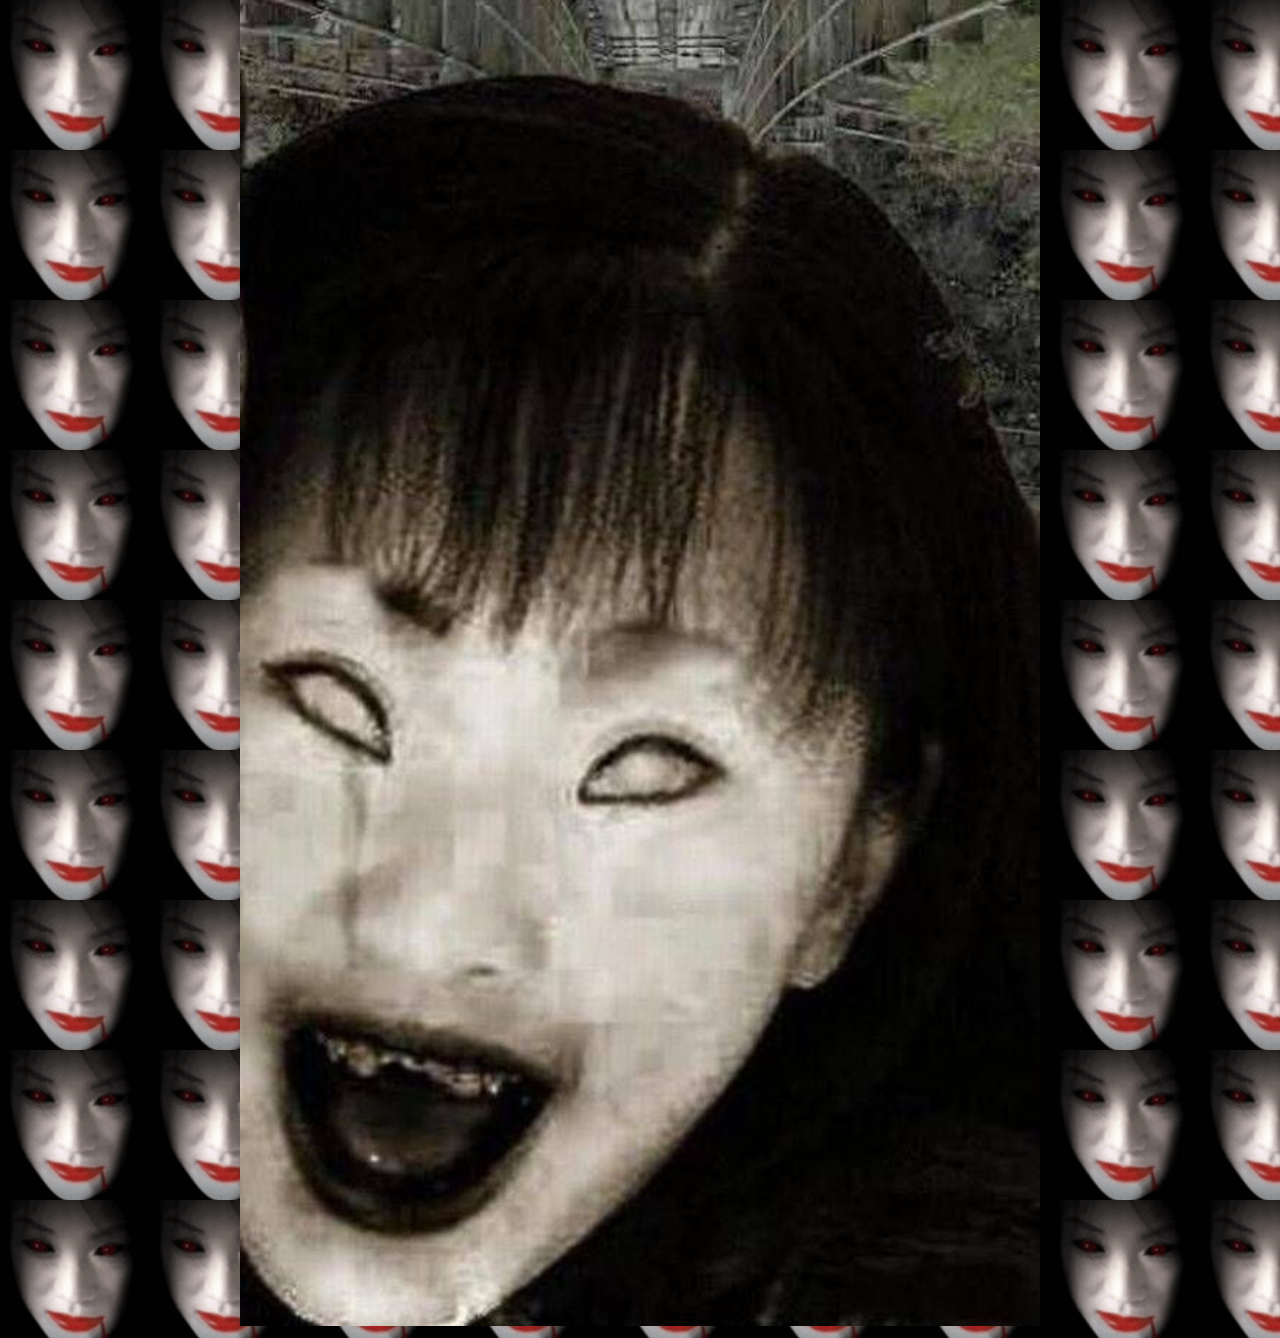
<file: video/4.html>
<!DOCTYPE html>
<html lang="zh">

<head>
    <link rel="stylesheet" href="../styles.css">
    <meta charset="UTF-8">
    <link rel="stylesheet" href="https://cdn.plyr.io/3.7.8/plyr.css" />
    <script src="https://cdn.plyr.io/3.7.8/plyr.js"></script>
    <script src="https://cdn.plyr.io/3.7.8/plyr.polyfilled.js"></script>
    <title>
        郔詢倓腔倷腦藝疑辦氈腔岍賜
    </title>
</head>

<body>
    <div class="suoyou">
        <br>
        <div class="gun1">
            <span>
                郔詢倓腔倷腦藝疑辦氈腔岍賜 - 曾憩岆扂楷騍迡堤懂腔厙珜
            </span>
        </div>
        <a href="../index.html">
            <div class="biaoti">
                <img src="../images/1.gif" alt="岆梓枙芞砉韃" class="biaotitu">
            </div>
        </a>
        <div class="gun2">
            <span>
                辣茩懂善涴跺厙桴呥祥褫夔筍蛅斕衄珨跺疑腔极桄
            </span>
        </div>
        <br>
        <br>
        <br>
        <div class="fenlei">
            齊踢侚厗腔徹最
        </div>
        <div class="shipin">
            <br>
            <h2>
                Balloon
            </h2>
            <video id="player" controls>
                <source src="4.mp4" type="video/mp4" alt="Balloon">
            </video>
            <br>
            <br>
            <br>
        </div>
        <br>
        <br>
        <br>
        <div class="fenlei">
            芢熱斕艘艘涴虳
        </div>
        <table class="tuijian">
            <td>
                <br>
                <a href="1.html">
                    <div class="tuijiantu">
                        <img src="../images/3.jpg" alt="SZWORLD" class="tuijiantupian">
                    </div>
                </a>
                <a href="1.html">
                    SZWORLD
                </a>
                <p>
                    艘艘眛赽銜賸撓狟
                </p>
            </td>
            <td>
                <br>
                <a href="2.html">
                    <div class="tuijiantu">
                        <img src="../images/4.jpg" alt="Little_Dancing_Girl" class="tuijiantupian">
                    </div>
                </a>
                <a href="2.html">
                    Little Dancing Girl
                </a>
                <p>
                    笭郔藝腔苤躓滯
                </p>
            </td>
            <td>
                <br>
                <a href="3.html">
                    <div class="tuijiantu">
                        <img src="../images/5.jpg" alt="K-fee_CM" class="tuijiantupian">
                    </div>
                </a>
                <a href="3.html">
                    K-fee CM
                </a>
                <p>
                    珨僇蚙玿戺巠腔弝
                </p>
            </td>
            <td>
                <br>
                <a href="5.html">
                    <div class="tuijiantu">
                        <img src="../images/8.jpg" alt="SCARY GHOST MOVING CHAIR !!" class="tuijiantupian">
                    </div>
                </a>
                <a href="5.html">
                    SCARY GHOST MOVING CHAIR !!
                </a>
                <p>
                    蚅鍾痄雄眛赽
                </p>
            </td>
        </table>
        <div class="br">
        </div>
        <div class="qiao">
            <img src="../images/7.jpg" alt="This_bridge_sugeee" class="qiaotu">
        </div>
    </div>
    <script>
        const player = new Plyr('#player');
    </script>
</body>

</html>
</file>
<file: styles.css>
body {
    font-family: 楷体, "Times New Roman", Times, serif;
    background-color: #000000;
    background-image: url('images/2.gif');
    background-size: 150px;
}

.suoyou {
    width: 800px;
    margin: 0 auto;
}

.biaoti {
    height: 200px;
    width: 400px;
    margin: 0 auto;
}

.biaotitu {
    height: 200px;
    width: 400px;
}

.gun1 {
    width: 800px;
    background-color: #ff0000;
    white-space: nowrap;
    overflow: hidden;
    position: relative;
    font-size: 25px;
    font-weight: bold;
}

.gun1 span {
    display: inline-block;
    animation: marquee 0.3s linear infinite alternate;
    color: #00ffff;
}

.gun2 {
    width: 800px;
    background-color: #ff00ff;
    white-space: nowrap;
    overflow: hidden;
    position: relative;
    font-size: 20px;
}

.gun2 span {
    display: inline-block;
    animation: marquee 0.3s linear infinite alternate;
    color: #0000ff;
}

@keyframes marquee {
    0% {
        transform: translateX(0);
    }

    100% {
        transform: translateX(calc(800px - 100%));
    }
}

.fenlei {
    background-color: #ff0000;
    color: #0000ff;
    font-size: 30px;
    margin: 0 auto;
    text-align: center;
    width: 400px;
}

/*animation:blink 0.3s infinite;
}
@keyframes blink
{
    0%, 100% {opacity:1;}
    50% {opacity:0;}
}*/
table {
    margin: 0 auto;
}

td {
    vertical-align: top;
    white-space: normal;
}

.cebianlan {
    width: 200px;
    background-color: #00ff00;
    color: #ff0000;
    font-size: 20px;
    margin: 0;
    line-height: 1;
}

.cebianlan a {
    color: #ff0000;
}

.zhuyao {
    width: 600px;
    background-color: #0000ff;
    color: #ffff00;
    font-size: 20px;
    margin: 0;
    line-height: 1;
}

.tuijian {
    width: 800px;
    background-color: #00ffff;
    color: #ff00ff;
    margin: 0 auto;
    margin: 0;
    line-height: 1;
    text-align: center;
}

.tuijian a {
    color: #ff00ff;
}

.tuijiantu {
    height: 120px;
    width: 160px;
    margin: 0 auto;
    border-style: solid;
    border-color: #ff0000;
    border-width: medium;
}

.tuijiantupian {
    height: 120px;
    width: 160px;
}

.br {
    height: 3000px;
}

.qiao {
    width: 100%;
    margin: 0 auto;
}

.qiaotu {
    width: 100%;
    height: auto;
}

.shipin {
    width: 800px;
    background-color: #ffff00;
    margin: 0 auto;
    margin: 0;
    line-height: 1;
}

:root {
    --plyr-color-main: #ff0000;
    --plyr-font-family: 楷体, "Times New Roman", Times, serif;
    --plyr-font-size-large: 16px;
}

.plyr {
    width: 600px;
    height: auto;
    margin: 0 auto;
    display: block;
}

.zhuye {
    color: #ff00ff;
    text-align: center;
    font-size: 30px;
    display: block;
}
</file>
